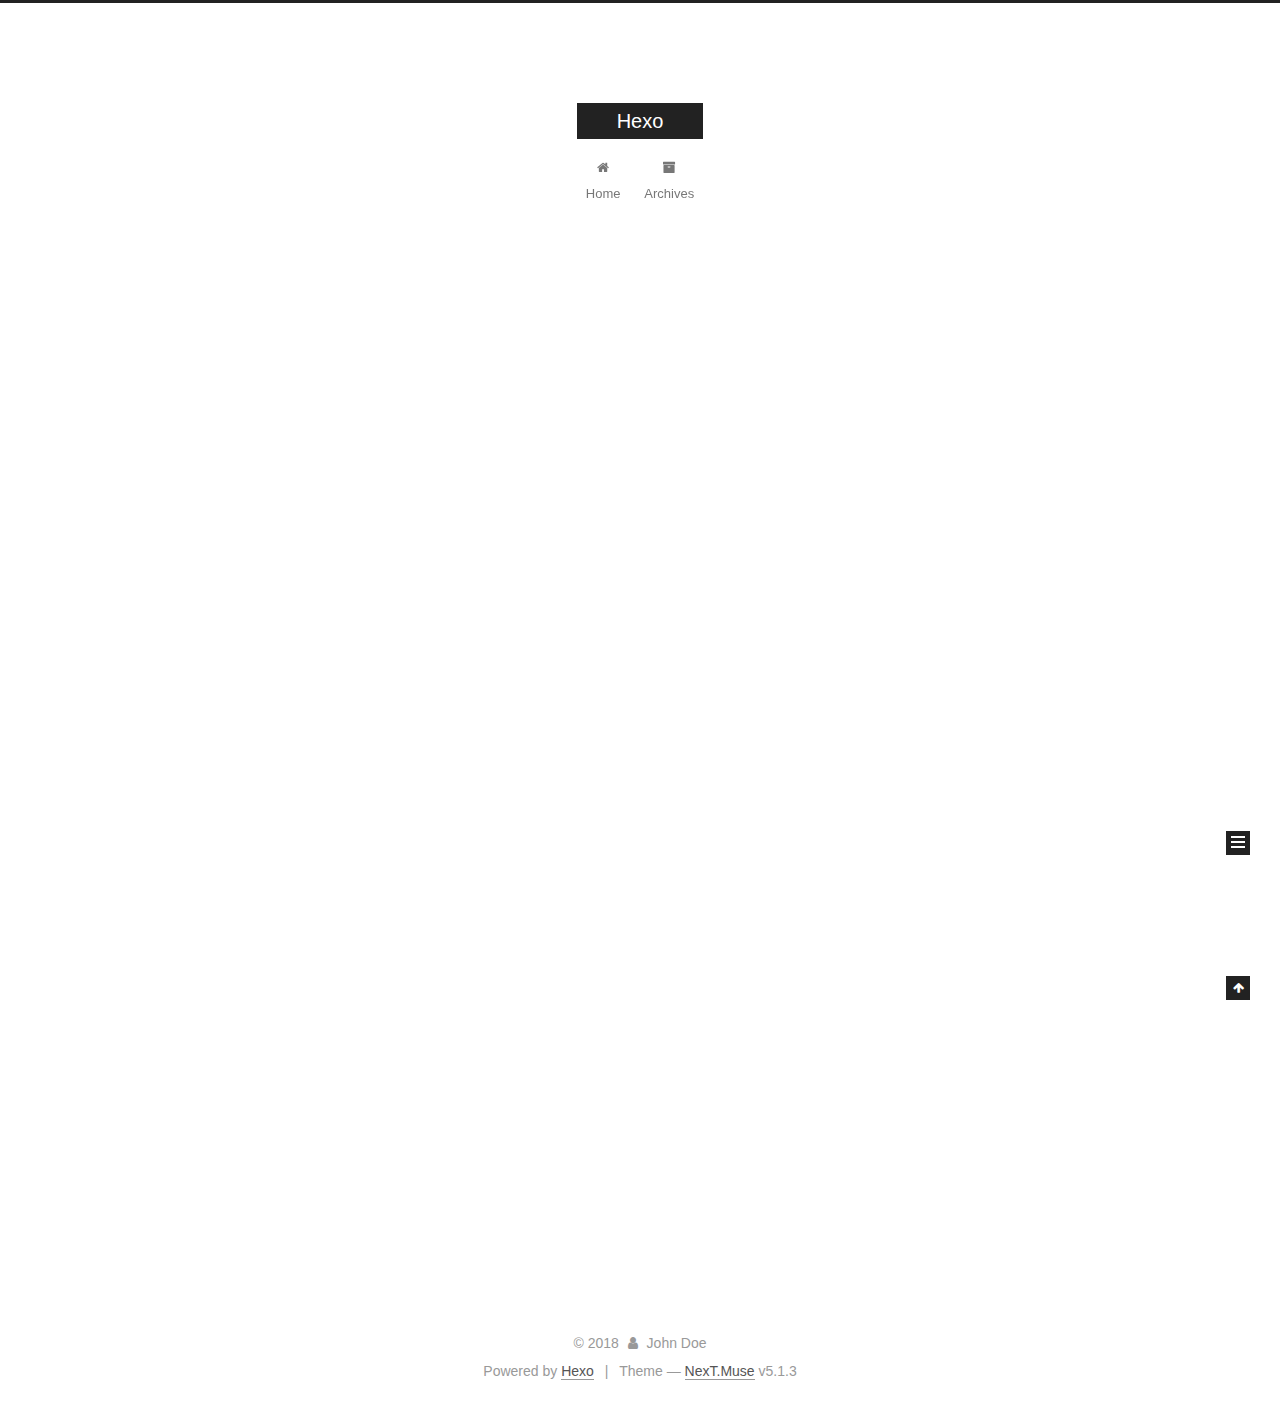
<file: index.html>
<!DOCTYPE html>



  


<html class="theme-next muse use-motion" lang="">
<head>
  <meta charset="UTF-8"/>
<meta http-equiv="X-UA-Compatible" content="IE=edge" />
<meta name="viewport" content="width=device-width, initial-scale=1, maximum-scale=1"/>
<meta name="theme-color" content="#222">









<meta http-equiv="Cache-Control" content="no-transform" />
<meta http-equiv="Cache-Control" content="no-siteapp" />
















  
  
  <link href="/lib/fancybox/source/jquery.fancybox.css?v=2.1.5" rel="stylesheet" type="text/css" />







<link href="/lib/font-awesome/css/font-awesome.min.css?v=4.6.2" rel="stylesheet" type="text/css" />

<link href="/css/main.css?v=5.1.3" rel="stylesheet" type="text/css" />


  <link rel="apple-touch-icon" sizes="180x180" href="/images/apple-touch-icon-next.png?v=5.1.3">


  <link rel="icon" type="image/png" sizes="32x32" href="/images/favicon-32x32-next.png?v=5.1.3">


  <link rel="icon" type="image/png" sizes="16x16" href="/images/favicon-16x16-next.png?v=5.1.3">


  <link rel="mask-icon" href="/images/logo.svg?v=5.1.3" color="#222">





  <meta name="keywords" content="Hexo, NexT" />










<meta property="og:type" content="website">
<meta property="og:title" content="Hexo">
<meta property="og:url" content="http://yoursite.com/index.html">
<meta property="og:site_name" content="Hexo">
<meta name="twitter:card" content="summary">
<meta name="twitter:title" content="Hexo">



<script type="text/javascript" id="hexo.configurations">
  var NexT = window.NexT || {};
  var CONFIG = {
    root: '/',
    scheme: 'Muse',
    version: '5.1.3',
    sidebar: {"position":"left","display":"post","offset":12,"b2t":false,"scrollpercent":false,"onmobile":false},
    fancybox: true,
    tabs: true,
    motion: {"enable":true,"async":false,"transition":{"post_block":"fadeIn","post_header":"slideDownIn","post_body":"slideDownIn","coll_header":"slideLeftIn","sidebar":"slideUpIn"}},
    duoshuo: {
      userId: '0',
      author: 'Author'
    },
    algolia: {
      applicationID: '',
      apiKey: '',
      indexName: '',
      hits: {"per_page":10},
      labels: {"input_placeholder":"Search for Posts","hits_empty":"We didn't find any results for the search: ${query}","hits_stats":"${hits} results found in ${time} ms"}
    }
  };
</script>



  <link rel="canonical" href="http://yoursite.com/"/>





  <title>Hexo</title>
  








</head>

<body itemscope itemtype="http://schema.org/WebPage" lang="">

  
  
    
  

  <div class="container sidebar-position-left 
  page-home">
    <div class="headband"></div>

    <header id="header" class="header" itemscope itemtype="http://schema.org/WPHeader">
      <div class="header-inner"><div class="site-brand-wrapper">
  <div class="site-meta ">
    

    <div class="custom-logo-site-title">
      <a href="/"  class="brand" rel="start">
        <span class="logo-line-before"><i></i></span>
        <span class="site-title">Hexo</span>
        <span class="logo-line-after"><i></i></span>
      </a>
    </div>
      
        <p class="site-subtitle"></p>
      
  </div>

  <div class="site-nav-toggle">
    <button>
      <span class="btn-bar"></span>
      <span class="btn-bar"></span>
      <span class="btn-bar"></span>
    </button>
  </div>
</div>

<nav class="site-nav">
  

  
    <ul id="menu" class="menu">
      
        
        <li class="menu-item menu-item-home">
          <a href="/" rel="section">
            
              <i class="menu-item-icon fa fa-fw fa-home"></i> <br />
            
            Home
          </a>
        </li>
      
        
        <li class="menu-item menu-item-archives">
          <a href="/archives/" rel="section">
            
              <i class="menu-item-icon fa fa-fw fa-archive"></i> <br />
            
            Archives
          </a>
        </li>
      

      
    </ul>
  

  
</nav>



 </div>
    </header>

    <main id="main" class="main">
      <div class="main-inner">
        <div class="content-wrap">
          <div id="content" class="content">
            
  <section id="posts" class="posts-expand">
    
      

  

  
  
  

  <article class="post post-type-normal" itemscope itemtype="http://schema.org/Article">
  
  
  
  <div class="post-block">
    <link itemprop="mainEntityOfPage" href="http://yoursite.com/2017/12/21/hello-world/">

    <span hidden itemprop="author" itemscope itemtype="http://schema.org/Person">
      <meta itemprop="name" content="John Doe">
      <meta itemprop="description" content="">
      <meta itemprop="image" content="/images/avatar.gif">
    </span>

    <span hidden itemprop="publisher" itemscope itemtype="http://schema.org/Organization">
      <meta itemprop="name" content="Hexo">
    </span>

    
      <header class="post-header">

        
        
          <h1 class="post-title" itemprop="name headline">
                
                <a class="post-title-link" href="/2017/12/21/hello-world/" itemprop="url">Hello World</a></h1>
        

        <div class="post-meta">
          <span class="post-time">
            
              <span class="post-meta-item-icon">
                <i class="fa fa-calendar-o"></i>
              </span>
              
                <span class="post-meta-item-text">Posted on</span>
              
              <time title="Post created" itemprop="dateCreated datePublished" datetime="2017-12-21T02:37:26+08:00">
                2017-12-21
              </time>
            

            

            
          </span>

          

          
            
          

          
          

          

          

          

        </div>
      </header>
    

    
    
    
    <div class="post-body" itemprop="articleBody">

      
      

      
        
          
            <p>Welcome to <a href="https://hexo.io/" target="_blank" rel="noopener">Hexo</a>! This is your very first post. Check <a href="https://hexo.io/docs/" target="_blank" rel="noopener">documentation</a> for more info. If you get any problems when using Hexo, you can find the answer in <a href="https://hexo.io/docs/troubleshooting.html" target="_blank" rel="noopener">troubleshooting</a> or you can ask me on <a href="https://github.com/hexojs/hexo/issues" target="_blank" rel="noopener">GitHub</a>.</p>
<h2 id="Quick-Start"><a href="#Quick-Start" class="headerlink" title="Quick Start"></a>Quick Start</h2><h3 id="Create-a-new-post"><a href="#Create-a-new-post" class="headerlink" title="Create a new post"></a>Create a new post</h3><figure class="highlight bash"><table><tr><td class="gutter"><pre><span class="line">1</span><br></pre></td><td class="code"><pre><span class="line">$ hexo new <span class="string">"My New Post"</span></span><br></pre></td></tr></table></figure>
<p>More info: <a href="https://hexo.io/docs/writing.html" target="_blank" rel="noopener">Writing</a></p>
<h3 id="Run-server"><a href="#Run-server" class="headerlink" title="Run server"></a>Run server</h3><figure class="highlight bash"><table><tr><td class="gutter"><pre><span class="line">1</span><br></pre></td><td class="code"><pre><span class="line">$ hexo server</span><br></pre></td></tr></table></figure>
<p>More info: <a href="https://hexo.io/docs/server.html" target="_blank" rel="noopener">Server</a></p>
<h3 id="Generate-static-files"><a href="#Generate-static-files" class="headerlink" title="Generate static files"></a>Generate static files</h3><figure class="highlight bash"><table><tr><td class="gutter"><pre><span class="line">1</span><br></pre></td><td class="code"><pre><span class="line">$ hexo generate</span><br></pre></td></tr></table></figure>
<p>More info: <a href="https://hexo.io/docs/generating.html" target="_blank" rel="noopener">Generating</a></p>
<h3 id="Deploy-to-remote-sites"><a href="#Deploy-to-remote-sites" class="headerlink" title="Deploy to remote sites"></a>Deploy to remote sites</h3><figure class="highlight bash"><table><tr><td class="gutter"><pre><span class="line">1</span><br></pre></td><td class="code"><pre><span class="line">$ hexo deploy</span><br></pre></td></tr></table></figure>
<p>More info: <a href="https://hexo.io/docs/deployment.html" target="_blank" rel="noopener">Deployment</a></p>

          
        
      
    </div>
    
    
    

    

    

    

    <footer class="post-footer">
      

      

      

      
      
        <div class="post-eof"></div>
      
    </footer>
  </div>
  
  
  
  </article>


    
  </section>

  


          </div>
          


          

        </div>
        
          
  
  <div class="sidebar-toggle">
    <div class="sidebar-toggle-line-wrap">
      <span class="sidebar-toggle-line sidebar-toggle-line-first"></span>
      <span class="sidebar-toggle-line sidebar-toggle-line-middle"></span>
      <span class="sidebar-toggle-line sidebar-toggle-line-last"></span>
    </div>
  </div>

  <aside id="sidebar" class="sidebar">
    
    <div class="sidebar-inner">

      

      

      <section class="site-overview-wrap sidebar-panel sidebar-panel-active">
        <div class="site-overview">
          <div class="site-author motion-element" itemprop="author" itemscope itemtype="http://schema.org/Person">
            
              <p class="site-author-name" itemprop="name">John Doe</p>
              <p class="site-description motion-element" itemprop="description"></p>
          </div>

          <nav class="site-state motion-element">

            
              <div class="site-state-item site-state-posts">
              
                <a href="/archives/">
              
                  <span class="site-state-item-count">1</span>
                  <span class="site-state-item-name">posts</span>
                </a>
              </div>
            

            

            

          </nav>

          

          <div class="links-of-author motion-element">
            
          </div>

          
          

          
          

          

        </div>
      </section>

      

      

    </div>
  </aside>


        
      </div>
    </main>

    <footer id="footer" class="footer">
      <div class="footer-inner">
        <div class="copyright">&copy; <span itemprop="copyrightYear">2018</span>
  <span class="with-love">
    <i class="fa fa-user"></i>
  </span>
  <span class="author" itemprop="copyrightHolder">John Doe</span>

  
</div>


  <div class="powered-by">Powered by <a class="theme-link" target="_blank" href="https://hexo.io">Hexo</a></div>



  <span class="post-meta-divider">|</span>



  <div class="theme-info">Theme &mdash; <a class="theme-link" target="_blank" href="https://github.com/iissnan/hexo-theme-next">NexT.Muse</a> v5.1.3</div>




        







        
      </div>
    </footer>

    
      <div class="back-to-top">
        <i class="fa fa-arrow-up"></i>
        
      </div>
    

    

  </div>

  

<script type="text/javascript">
  if (Object.prototype.toString.call(window.Promise) !== '[object Function]') {
    window.Promise = null;
  }
</script>









  












  
  
    <script type="text/javascript" src="/lib/jquery/index.js?v=2.1.3"></script>
  

  
  
    <script type="text/javascript" src="/lib/fastclick/lib/fastclick.min.js?v=1.0.6"></script>
  

  
  
    <script type="text/javascript" src="/lib/jquery_lazyload/jquery.lazyload.js?v=1.9.7"></script>
  

  
  
    <script type="text/javascript" src="/lib/velocity/velocity.min.js?v=1.2.1"></script>
  

  
  
    <script type="text/javascript" src="/lib/velocity/velocity.ui.min.js?v=1.2.1"></script>
  

  
  
    <script type="text/javascript" src="/lib/fancybox/source/jquery.fancybox.pack.js?v=2.1.5"></script>
  


  


  <script type="text/javascript" src="/js/src/utils.js?v=5.1.3"></script>

  <script type="text/javascript" src="/js/src/motion.js?v=5.1.3"></script>



  
  

  

  


  <script type="text/javascript" src="/js/src/bootstrap.js?v=5.1.3"></script>



  


  




	





  





  












  





  

  

  

  
  

  

  

  

</body>
</html>
</file>
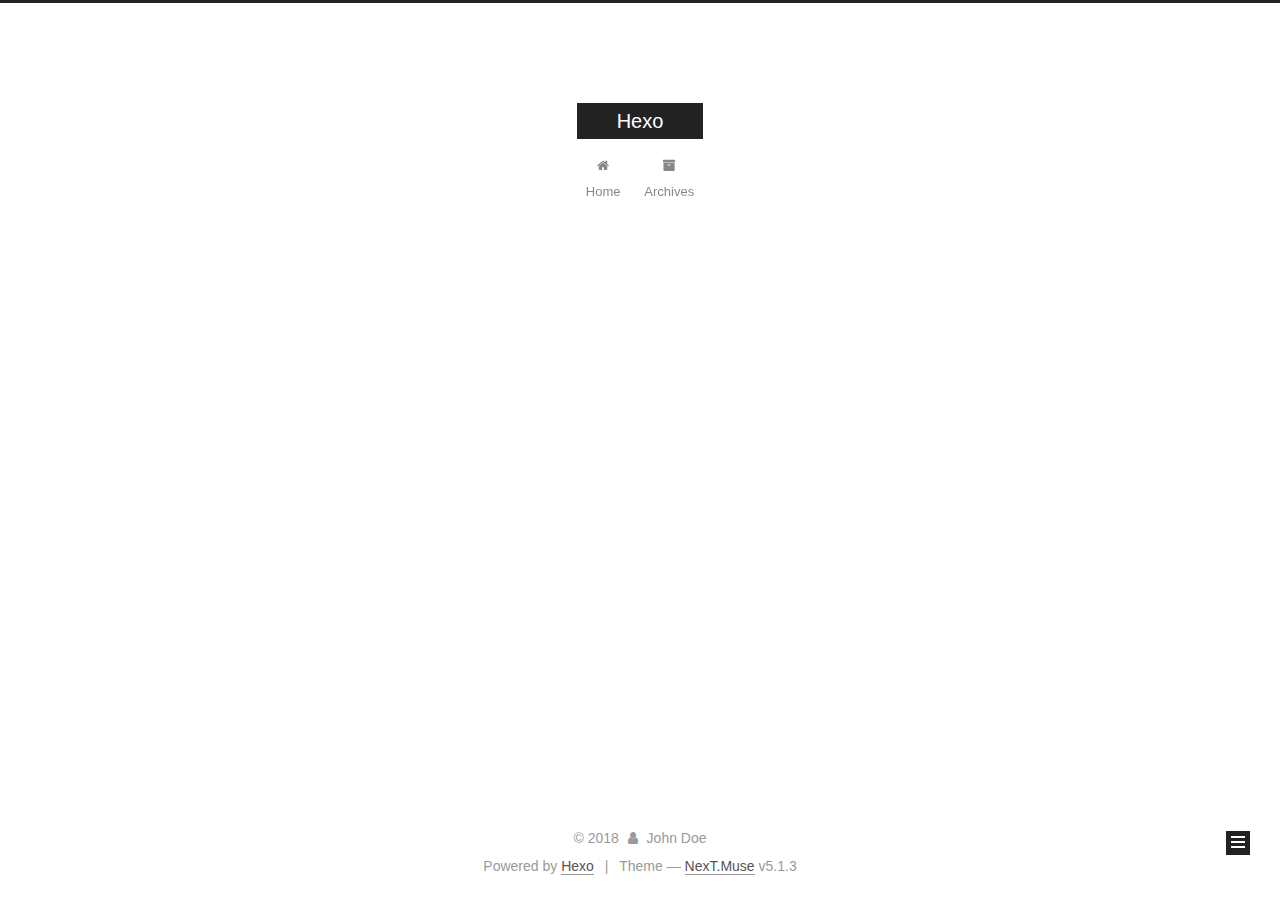
<file: archives/index.html>
<!DOCTYPE html>



  


<html class="theme-next muse use-motion" lang="">
<head>
  <meta charset="UTF-8"/>
<meta http-equiv="X-UA-Compatible" content="IE=edge" />
<meta name="viewport" content="width=device-width, initial-scale=1, maximum-scale=1"/>
<meta name="theme-color" content="#222">









<meta http-equiv="Cache-Control" content="no-transform" />
<meta http-equiv="Cache-Control" content="no-siteapp" />
















  
  
  <link href="/lib/fancybox/source/jquery.fancybox.css?v=2.1.5" rel="stylesheet" type="text/css" />







<link href="/lib/font-awesome/css/font-awesome.min.css?v=4.6.2" rel="stylesheet" type="text/css" />

<link href="/css/main.css?v=5.1.3" rel="stylesheet" type="text/css" />


  <link rel="apple-touch-icon" sizes="180x180" href="/images/apple-touch-icon-next.png?v=5.1.3">


  <link rel="icon" type="image/png" sizes="32x32" href="/images/favicon-32x32-next.png?v=5.1.3">


  <link rel="icon" type="image/png" sizes="16x16" href="/images/favicon-16x16-next.png?v=5.1.3">


  <link rel="mask-icon" href="/images/logo.svg?v=5.1.3" color="#222">





  <meta name="keywords" content="Hexo, NexT" />










<meta property="og:type" content="website">
<meta property="og:title" content="Hexo">
<meta property="og:url" content="http://yoursite.com/archives/index.html">
<meta property="og:site_name" content="Hexo">
<meta name="twitter:card" content="summary">
<meta name="twitter:title" content="Hexo">



<script type="text/javascript" id="hexo.configurations">
  var NexT = window.NexT || {};
  var CONFIG = {
    root: '/',
    scheme: 'Muse',
    version: '5.1.3',
    sidebar: {"position":"left","display":"post","offset":12,"b2t":false,"scrollpercent":false,"onmobile":false},
    fancybox: true,
    tabs: true,
    motion: {"enable":true,"async":false,"transition":{"post_block":"fadeIn","post_header":"slideDownIn","post_body":"slideDownIn","coll_header":"slideLeftIn","sidebar":"slideUpIn"}},
    duoshuo: {
      userId: '0',
      author: 'Author'
    },
    algolia: {
      applicationID: '',
      apiKey: '',
      indexName: '',
      hits: {"per_page":10},
      labels: {"input_placeholder":"Search for Posts","hits_empty":"We didn't find any results for the search: ${query}","hits_stats":"${hits} results found in ${time} ms"}
    }
  };
</script>



  <link rel="canonical" href="http://yoursite.com/archives/"/>





  <title>Archive | Hexo</title>
  








</head>

<body itemscope itemtype="http://schema.org/WebPage" lang="">

  
  
    
  

  <div class="container sidebar-position-left page-archive">
    <div class="headband"></div>

    <header id="header" class="header" itemscope itemtype="http://schema.org/WPHeader">
      <div class="header-inner"><div class="site-brand-wrapper">
  <div class="site-meta ">
    

    <div class="custom-logo-site-title">
      <a href="/"  class="brand" rel="start">
        <span class="logo-line-before"><i></i></span>
        <span class="site-title">Hexo</span>
        <span class="logo-line-after"><i></i></span>
      </a>
    </div>
      
        <p class="site-subtitle"></p>
      
  </div>

  <div class="site-nav-toggle">
    <button>
      <span class="btn-bar"></span>
      <span class="btn-bar"></span>
      <span class="btn-bar"></span>
    </button>
  </div>
</div>

<nav class="site-nav">
  

  
    <ul id="menu" class="menu">
      
        
        <li class="menu-item menu-item-home">
          <a href="/" rel="section">
            
              <i class="menu-item-icon fa fa-fw fa-home"></i> <br />
            
            Home
          </a>
        </li>
      
        
        <li class="menu-item menu-item-archives">
          <a href="/archives/" rel="section">
            
              <i class="menu-item-icon fa fa-fw fa-archive"></i> <br />
            
            Archives
          </a>
        </li>
      

      
    </ul>
  

  
</nav>



 </div>
    </header>

    <main id="main" class="main">
      <div class="main-inner">
        <div class="content-wrap">
          <div id="content" class="content">
            

  
  
  
  <div class="post-block archive">
    <div id="posts" class="posts-collapse">
      <span class="archive-move-on"></span>

      <span class="archive-page-counter">
        
        
        
          
        
        Um..! 1 post. Keep on posting.
      </span>

      

        
        
        

        
          
          <div class="collection-title">
            <h1 class="archive-year" id="archive-year-2017">2017</h1>
          </div>
        
        

        

  <article class="post post-type-normal" itemscope itemtype="http://schema.org/Article">
    <header class="post-header">

      <h2 class="post-title">
        
            <a class="post-title-link" href="/2017/12/21/hello-world/" itemprop="url">
              
                <span itemprop="name">Hello World</span>
              
            </a>
        
      </h2>

      <div class="post-meta">
        <time class="post-time" itemprop="dateCreated"
              datetime="2017-12-21T02:37:26+08:00"
              content="2017-12-21" >
          12-21
        </time>
      </div>

    </header>
  </article>



      

    </div>
  </div>
  
  
  

  



          </div>
          


          

        </div>
        
          
  
  <div class="sidebar-toggle">
    <div class="sidebar-toggle-line-wrap">
      <span class="sidebar-toggle-line sidebar-toggle-line-first"></span>
      <span class="sidebar-toggle-line sidebar-toggle-line-middle"></span>
      <span class="sidebar-toggle-line sidebar-toggle-line-last"></span>
    </div>
  </div>

  <aside id="sidebar" class="sidebar">
    
    <div class="sidebar-inner">

      

      

      <section class="site-overview-wrap sidebar-panel sidebar-panel-active">
        <div class="site-overview">
          <div class="site-author motion-element" itemprop="author" itemscope itemtype="http://schema.org/Person">
            
              <p class="site-author-name" itemprop="name">John Doe</p>
              <p class="site-description motion-element" itemprop="description"></p>
          </div>

          <nav class="site-state motion-element">

            
              <div class="site-state-item site-state-posts">
              
                <a href="/archives/">
              
                  <span class="site-state-item-count">1</span>
                  <span class="site-state-item-name">posts</span>
                </a>
              </div>
            

            

            

          </nav>

          

          <div class="links-of-author motion-element">
            
          </div>

          
          

          
          

          

        </div>
      </section>

      

      

    </div>
  </aside>


        
      </div>
    </main>

    <footer id="footer" class="footer">
      <div class="footer-inner">
        <div class="copyright">&copy; <span itemprop="copyrightYear">2018</span>
  <span class="with-love">
    <i class="fa fa-user"></i>
  </span>
  <span class="author" itemprop="copyrightHolder">John Doe</span>

  
</div>


  <div class="powered-by">Powered by <a class="theme-link" target="_blank" href="https://hexo.io">Hexo</a></div>



  <span class="post-meta-divider">|</span>



  <div class="theme-info">Theme &mdash; <a class="theme-link" target="_blank" href="https://github.com/iissnan/hexo-theme-next">NexT.Muse</a> v5.1.3</div>




        







        
      </div>
    </footer>

    
      <div class="back-to-top">
        <i class="fa fa-arrow-up"></i>
        
      </div>
    

    

  </div>

  

<script type="text/javascript">
  if (Object.prototype.toString.call(window.Promise) !== '[object Function]') {
    window.Promise = null;
  }
</script>









  












  
  
    <script type="text/javascript" src="/lib/jquery/index.js?v=2.1.3"></script>
  

  
  
    <script type="text/javascript" src="/lib/fastclick/lib/fastclick.min.js?v=1.0.6"></script>
  

  
  
    <script type="text/javascript" src="/lib/jquery_lazyload/jquery.lazyload.js?v=1.9.7"></script>
  

  
  
    <script type="text/javascript" src="/lib/velocity/velocity.min.js?v=1.2.1"></script>
  

  
  
    <script type="text/javascript" src="/lib/velocity/velocity.ui.min.js?v=1.2.1"></script>
  

  
  
    <script type="text/javascript" src="/lib/fancybox/source/jquery.fancybox.pack.js?v=2.1.5"></script>
  


  


  <script type="text/javascript" src="/js/src/utils.js?v=5.1.3"></script>

  <script type="text/javascript" src="/js/src/motion.js?v=5.1.3"></script>



  
  

  

  


  <script type="text/javascript" src="/js/src/bootstrap.js?v=5.1.3"></script>



  


  




	





  





  












  





  

  

  

  
  

  

  

  

</body>
</html>
</file>
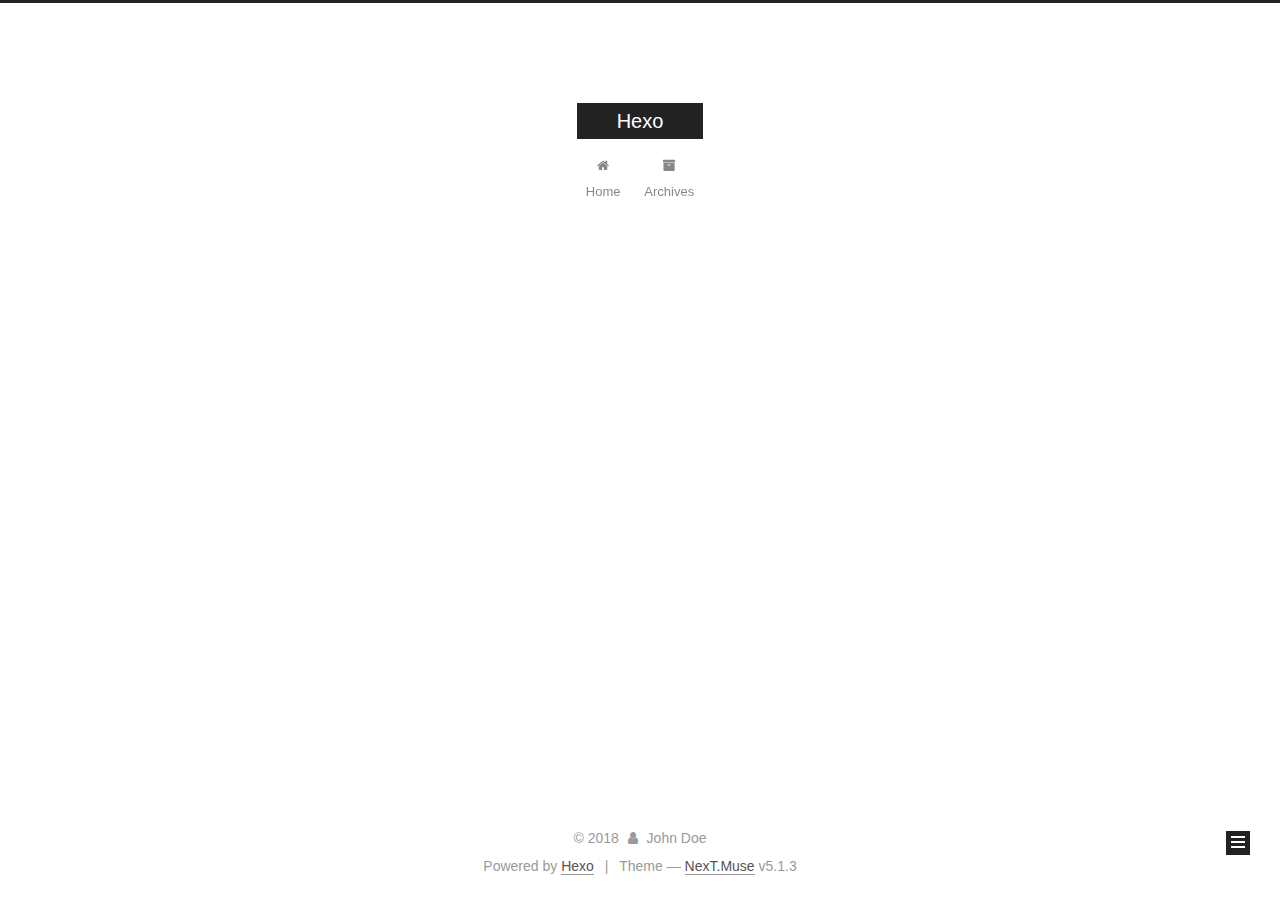
<file: archives/2017/index.html>
<!DOCTYPE html>



  


<html class="theme-next muse use-motion" lang="">
<head>
  <meta charset="UTF-8"/>
<meta http-equiv="X-UA-Compatible" content="IE=edge" />
<meta name="viewport" content="width=device-width, initial-scale=1, maximum-scale=1"/>
<meta name="theme-color" content="#222">









<meta http-equiv="Cache-Control" content="no-transform" />
<meta http-equiv="Cache-Control" content="no-siteapp" />
















  
  
  <link href="/lib/fancybox/source/jquery.fancybox.css?v=2.1.5" rel="stylesheet" type="text/css" />







<link href="/lib/font-awesome/css/font-awesome.min.css?v=4.6.2" rel="stylesheet" type="text/css" />

<link href="/css/main.css?v=5.1.3" rel="stylesheet" type="text/css" />


  <link rel="apple-touch-icon" sizes="180x180" href="/images/apple-touch-icon-next.png?v=5.1.3">


  <link rel="icon" type="image/png" sizes="32x32" href="/images/favicon-32x32-next.png?v=5.1.3">


  <link rel="icon" type="image/png" sizes="16x16" href="/images/favicon-16x16-next.png?v=5.1.3">


  <link rel="mask-icon" href="/images/logo.svg?v=5.1.3" color="#222">





  <meta name="keywords" content="Hexo, NexT" />










<meta property="og:type" content="website">
<meta property="og:title" content="Hexo">
<meta property="og:url" content="http://yoursite.com/archives/2017/index.html">
<meta property="og:site_name" content="Hexo">
<meta name="twitter:card" content="summary">
<meta name="twitter:title" content="Hexo">



<script type="text/javascript" id="hexo.configurations">
  var NexT = window.NexT || {};
  var CONFIG = {
    root: '/',
    scheme: 'Muse',
    version: '5.1.3',
    sidebar: {"position":"left","display":"post","offset":12,"b2t":false,"scrollpercent":false,"onmobile":false},
    fancybox: true,
    tabs: true,
    motion: {"enable":true,"async":false,"transition":{"post_block":"fadeIn","post_header":"slideDownIn","post_body":"slideDownIn","coll_header":"slideLeftIn","sidebar":"slideUpIn"}},
    duoshuo: {
      userId: '0',
      author: 'Author'
    },
    algolia: {
      applicationID: '',
      apiKey: '',
      indexName: '',
      hits: {"per_page":10},
      labels: {"input_placeholder":"Search for Posts","hits_empty":"We didn't find any results for the search: ${query}","hits_stats":"${hits} results found in ${time} ms"}
    }
  };
</script>



  <link rel="canonical" href="http://yoursite.com/archives/2017/"/>





  <title>Archive | Hexo</title>
  








</head>

<body itemscope itemtype="http://schema.org/WebPage" lang="">

  
  
    
  

  <div class="container sidebar-position-left page-archive">
    <div class="headband"></div>

    <header id="header" class="header" itemscope itemtype="http://schema.org/WPHeader">
      <div class="header-inner"><div class="site-brand-wrapper">
  <div class="site-meta ">
    

    <div class="custom-logo-site-title">
      <a href="/"  class="brand" rel="start">
        <span class="logo-line-before"><i></i></span>
        <span class="site-title">Hexo</span>
        <span class="logo-line-after"><i></i></span>
      </a>
    </div>
      
        <p class="site-subtitle"></p>
      
  </div>

  <div class="site-nav-toggle">
    <button>
      <span class="btn-bar"></span>
      <span class="btn-bar"></span>
      <span class="btn-bar"></span>
    </button>
  </div>
</div>

<nav class="site-nav">
  

  
    <ul id="menu" class="menu">
      
        
        <li class="menu-item menu-item-home">
          <a href="/" rel="section">
            
              <i class="menu-item-icon fa fa-fw fa-home"></i> <br />
            
            Home
          </a>
        </li>
      
        
        <li class="menu-item menu-item-archives">
          <a href="/archives/" rel="section">
            
              <i class="menu-item-icon fa fa-fw fa-archive"></i> <br />
            
            Archives
          </a>
        </li>
      

      
    </ul>
  

  
</nav>



 </div>
    </header>

    <main id="main" class="main">
      <div class="main-inner">
        <div class="content-wrap">
          <div id="content" class="content">
            

  
  
  
  <div class="post-block archive">
    <div id="posts" class="posts-collapse">
      <span class="archive-move-on"></span>

      <span class="archive-page-counter">
        
        
        
          
        
        Um..! 1 post. Keep on posting.
      </span>

      

        
        
        

        
          
          <div class="collection-title">
            <h1 class="archive-year" id="archive-year-2017">2017</h1>
          </div>
        
        

        

  <article class="post post-type-normal" itemscope itemtype="http://schema.org/Article">
    <header class="post-header">

      <h2 class="post-title">
        
            <a class="post-title-link" href="/2017/12/21/hello-world/" itemprop="url">
              
                <span itemprop="name">Hello World</span>
              
            </a>
        
      </h2>

      <div class="post-meta">
        <time class="post-time" itemprop="dateCreated"
              datetime="2017-12-21T02:37:26+08:00"
              content="2017-12-21" >
          12-21
        </time>
      </div>

    </header>
  </article>



      

    </div>
  </div>
  
  
  

  



          </div>
          


          

        </div>
        
          
  
  <div class="sidebar-toggle">
    <div class="sidebar-toggle-line-wrap">
      <span class="sidebar-toggle-line sidebar-toggle-line-first"></span>
      <span class="sidebar-toggle-line sidebar-toggle-line-middle"></span>
      <span class="sidebar-toggle-line sidebar-toggle-line-last"></span>
    </div>
  </div>

  <aside id="sidebar" class="sidebar">
    
    <div class="sidebar-inner">

      

      

      <section class="site-overview-wrap sidebar-panel sidebar-panel-active">
        <div class="site-overview">
          <div class="site-author motion-element" itemprop="author" itemscope itemtype="http://schema.org/Person">
            
              <p class="site-author-name" itemprop="name">John Doe</p>
              <p class="site-description motion-element" itemprop="description"></p>
          </div>

          <nav class="site-state motion-element">

            
              <div class="site-state-item site-state-posts">
              
                <a href="/archives/">
              
                  <span class="site-state-item-count">1</span>
                  <span class="site-state-item-name">posts</span>
                </a>
              </div>
            

            

            

          </nav>

          

          <div class="links-of-author motion-element">
            
          </div>

          
          

          
          

          

        </div>
      </section>

      

      

    </div>
  </aside>


        
      </div>
    </main>

    <footer id="footer" class="footer">
      <div class="footer-inner">
        <div class="copyright">&copy; <span itemprop="copyrightYear">2018</span>
  <span class="with-love">
    <i class="fa fa-user"></i>
  </span>
  <span class="author" itemprop="copyrightHolder">John Doe</span>

  
</div>


  <div class="powered-by">Powered by <a class="theme-link" target="_blank" href="https://hexo.io">Hexo</a></div>



  <span class="post-meta-divider">|</span>



  <div class="theme-info">Theme &mdash; <a class="theme-link" target="_blank" href="https://github.com/iissnan/hexo-theme-next">NexT.Muse</a> v5.1.3</div>




        







        
      </div>
    </footer>

    
      <div class="back-to-top">
        <i class="fa fa-arrow-up"></i>
        
      </div>
    

    

  </div>

  

<script type="text/javascript">
  if (Object.prototype.toString.call(window.Promise) !== '[object Function]') {
    window.Promise = null;
  }
</script>









  












  
  
    <script type="text/javascript" src="/lib/jquery/index.js?v=2.1.3"></script>
  

  
  
    <script type="text/javascript" src="/lib/fastclick/lib/fastclick.min.js?v=1.0.6"></script>
  

  
  
    <script type="text/javascript" src="/lib/jquery_lazyload/jquery.lazyload.js?v=1.9.7"></script>
  

  
  
    <script type="text/javascript" src="/lib/velocity/velocity.min.js?v=1.2.1"></script>
  

  
  
    <script type="text/javascript" src="/lib/velocity/velocity.ui.min.js?v=1.2.1"></script>
  

  
  
    <script type="text/javascript" src="/lib/fancybox/source/jquery.fancybox.pack.js?v=2.1.5"></script>
  


  


  <script type="text/javascript" src="/js/src/utils.js?v=5.1.3"></script>

  <script type="text/javascript" src="/js/src/motion.js?v=5.1.3"></script>



  
  

  

  


  <script type="text/javascript" src="/js/src/bootstrap.js?v=5.1.3"></script>



  


  




	





  





  












  





  

  

  

  
  

  

  

  

</body>
</html>
</file>
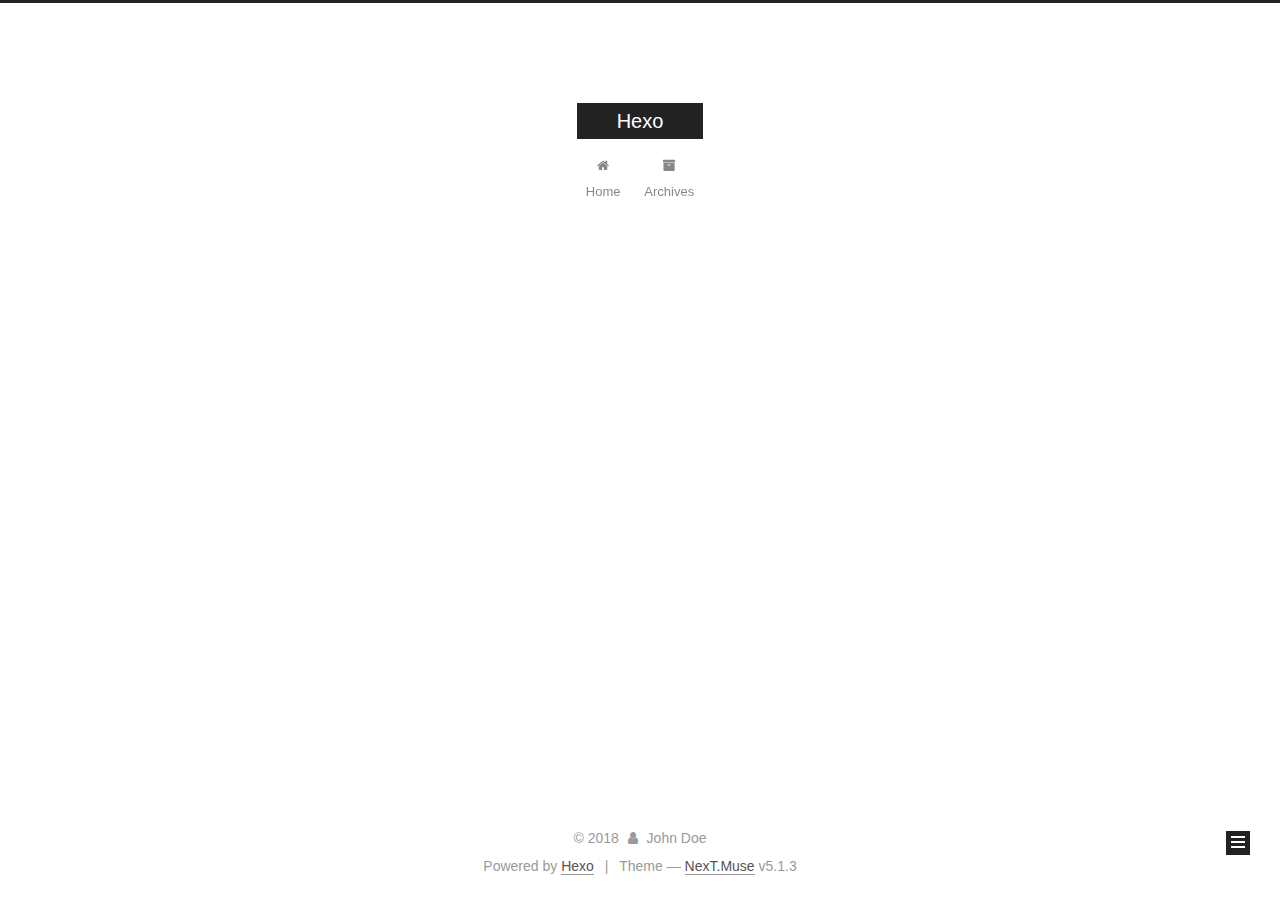
<file: archives/2017/12/index.html>
<!DOCTYPE html>



  


<html class="theme-next muse use-motion" lang="">
<head>
  <meta charset="UTF-8"/>
<meta http-equiv="X-UA-Compatible" content="IE=edge" />
<meta name="viewport" content="width=device-width, initial-scale=1, maximum-scale=1"/>
<meta name="theme-color" content="#222">









<meta http-equiv="Cache-Control" content="no-transform" />
<meta http-equiv="Cache-Control" content="no-siteapp" />
















  
  
  <link href="/lib/fancybox/source/jquery.fancybox.css?v=2.1.5" rel="stylesheet" type="text/css" />







<link href="/lib/font-awesome/css/font-awesome.min.css?v=4.6.2" rel="stylesheet" type="text/css" />

<link href="/css/main.css?v=5.1.3" rel="stylesheet" type="text/css" />


  <link rel="apple-touch-icon" sizes="180x180" href="/images/apple-touch-icon-next.png?v=5.1.3">


  <link rel="icon" type="image/png" sizes="32x32" href="/images/favicon-32x32-next.png?v=5.1.3">


  <link rel="icon" type="image/png" sizes="16x16" href="/images/favicon-16x16-next.png?v=5.1.3">


  <link rel="mask-icon" href="/images/logo.svg?v=5.1.3" color="#222">





  <meta name="keywords" content="Hexo, NexT" />










<meta property="og:type" content="website">
<meta property="og:title" content="Hexo">
<meta property="og:url" content="http://yoursite.com/archives/2017/12/index.html">
<meta property="og:site_name" content="Hexo">
<meta name="twitter:card" content="summary">
<meta name="twitter:title" content="Hexo">



<script type="text/javascript" id="hexo.configurations">
  var NexT = window.NexT || {};
  var CONFIG = {
    root: '/',
    scheme: 'Muse',
    version: '5.1.3',
    sidebar: {"position":"left","display":"post","offset":12,"b2t":false,"scrollpercent":false,"onmobile":false},
    fancybox: true,
    tabs: true,
    motion: {"enable":true,"async":false,"transition":{"post_block":"fadeIn","post_header":"slideDownIn","post_body":"slideDownIn","coll_header":"slideLeftIn","sidebar":"slideUpIn"}},
    duoshuo: {
      userId: '0',
      author: 'Author'
    },
    algolia: {
      applicationID: '',
      apiKey: '',
      indexName: '',
      hits: {"per_page":10},
      labels: {"input_placeholder":"Search for Posts","hits_empty":"We didn't find any results for the search: ${query}","hits_stats":"${hits} results found in ${time} ms"}
    }
  };
</script>



  <link rel="canonical" href="http://yoursite.com/archives/2017/12/"/>





  <title>Archive | Hexo</title>
  








</head>

<body itemscope itemtype="http://schema.org/WebPage" lang="">

  
  
    
  

  <div class="container sidebar-position-left page-archive">
    <div class="headband"></div>

    <header id="header" class="header" itemscope itemtype="http://schema.org/WPHeader">
      <div class="header-inner"><div class="site-brand-wrapper">
  <div class="site-meta ">
    

    <div class="custom-logo-site-title">
      <a href="/"  class="brand" rel="start">
        <span class="logo-line-before"><i></i></span>
        <span class="site-title">Hexo</span>
        <span class="logo-line-after"><i></i></span>
      </a>
    </div>
      
        <p class="site-subtitle"></p>
      
  </div>

  <div class="site-nav-toggle">
    <button>
      <span class="btn-bar"></span>
      <span class="btn-bar"></span>
      <span class="btn-bar"></span>
    </button>
  </div>
</div>

<nav class="site-nav">
  

  
    <ul id="menu" class="menu">
      
        
        <li class="menu-item menu-item-home">
          <a href="/" rel="section">
            
              <i class="menu-item-icon fa fa-fw fa-home"></i> <br />
            
            Home
          </a>
        </li>
      
        
        <li class="menu-item menu-item-archives">
          <a href="/archives/" rel="section">
            
              <i class="menu-item-icon fa fa-fw fa-archive"></i> <br />
            
            Archives
          </a>
        </li>
      

      
    </ul>
  

  
</nav>



 </div>
    </header>

    <main id="main" class="main">
      <div class="main-inner">
        <div class="content-wrap">
          <div id="content" class="content">
            

  
  
  
  <div class="post-block archive">
    <div id="posts" class="posts-collapse">
      <span class="archive-move-on"></span>

      <span class="archive-page-counter">
        
        
        
          
        
        Um..! 1 post. Keep on posting.
      </span>

      

        
        
        

        
          
          <div class="collection-title">
            <h1 class="archive-year" id="archive-year-2017">2017</h1>
          </div>
        
        

        

  <article class="post post-type-normal" itemscope itemtype="http://schema.org/Article">
    <header class="post-header">

      <h2 class="post-title">
        
            <a class="post-title-link" href="/2017/12/21/hello-world/" itemprop="url">
              
                <span itemprop="name">Hello World</span>
              
            </a>
        
      </h2>

      <div class="post-meta">
        <time class="post-time" itemprop="dateCreated"
              datetime="2017-12-21T02:37:26+08:00"
              content="2017-12-21" >
          12-21
        </time>
      </div>

    </header>
  </article>



      

    </div>
  </div>
  
  
  

  



          </div>
          


          

        </div>
        
          
  
  <div class="sidebar-toggle">
    <div class="sidebar-toggle-line-wrap">
      <span class="sidebar-toggle-line sidebar-toggle-line-first"></span>
      <span class="sidebar-toggle-line sidebar-toggle-line-middle"></span>
      <span class="sidebar-toggle-line sidebar-toggle-line-last"></span>
    </div>
  </div>

  <aside id="sidebar" class="sidebar">
    
    <div class="sidebar-inner">

      

      

      <section class="site-overview-wrap sidebar-panel sidebar-panel-active">
        <div class="site-overview">
          <div class="site-author motion-element" itemprop="author" itemscope itemtype="http://schema.org/Person">
            
              <p class="site-author-name" itemprop="name">John Doe</p>
              <p class="site-description motion-element" itemprop="description"></p>
          </div>

          <nav class="site-state motion-element">

            
              <div class="site-state-item site-state-posts">
              
                <a href="/archives/">
              
                  <span class="site-state-item-count">1</span>
                  <span class="site-state-item-name">posts</span>
                </a>
              </div>
            

            

            

          </nav>

          

          <div class="links-of-author motion-element">
            
          </div>

          
          

          
          

          

        </div>
      </section>

      

      

    </div>
  </aside>


        
      </div>
    </main>

    <footer id="footer" class="footer">
      <div class="footer-inner">
        <div class="copyright">&copy; <span itemprop="copyrightYear">2018</span>
  <span class="with-love">
    <i class="fa fa-user"></i>
  </span>
  <span class="author" itemprop="copyrightHolder">John Doe</span>

  
</div>


  <div class="powered-by">Powered by <a class="theme-link" target="_blank" href="https://hexo.io">Hexo</a></div>



  <span class="post-meta-divider">|</span>



  <div class="theme-info">Theme &mdash; <a class="theme-link" target="_blank" href="https://github.com/iissnan/hexo-theme-next">NexT.Muse</a> v5.1.3</div>




        







        
      </div>
    </footer>

    
      <div class="back-to-top">
        <i class="fa fa-arrow-up"></i>
        
      </div>
    

    

  </div>

  

<script type="text/javascript">
  if (Object.prototype.toString.call(window.Promise) !== '[object Function]') {
    window.Promise = null;
  }
</script>









  












  
  
    <script type="text/javascript" src="/lib/jquery/index.js?v=2.1.3"></script>
  

  
  
    <script type="text/javascript" src="/lib/fastclick/lib/fastclick.min.js?v=1.0.6"></script>
  

  
  
    <script type="text/javascript" src="/lib/jquery_lazyload/jquery.lazyload.js?v=1.9.7"></script>
  

  
  
    <script type="text/javascript" src="/lib/velocity/velocity.min.js?v=1.2.1"></script>
  

  
  
    <script type="text/javascript" src="/lib/velocity/velocity.ui.min.js?v=1.2.1"></script>
  

  
  
    <script type="text/javascript" src="/lib/fancybox/source/jquery.fancybox.pack.js?v=2.1.5"></script>
  


  


  <script type="text/javascript" src="/js/src/utils.js?v=5.1.3"></script>

  <script type="text/javascript" src="/js/src/motion.js?v=5.1.3"></script>



  
  

  

  


  <script type="text/javascript" src="/js/src/bootstrap.js?v=5.1.3"></script>



  


  




	





  





  












  





  

  

  

  
  

  

  

  

</body>
</html>
</file>
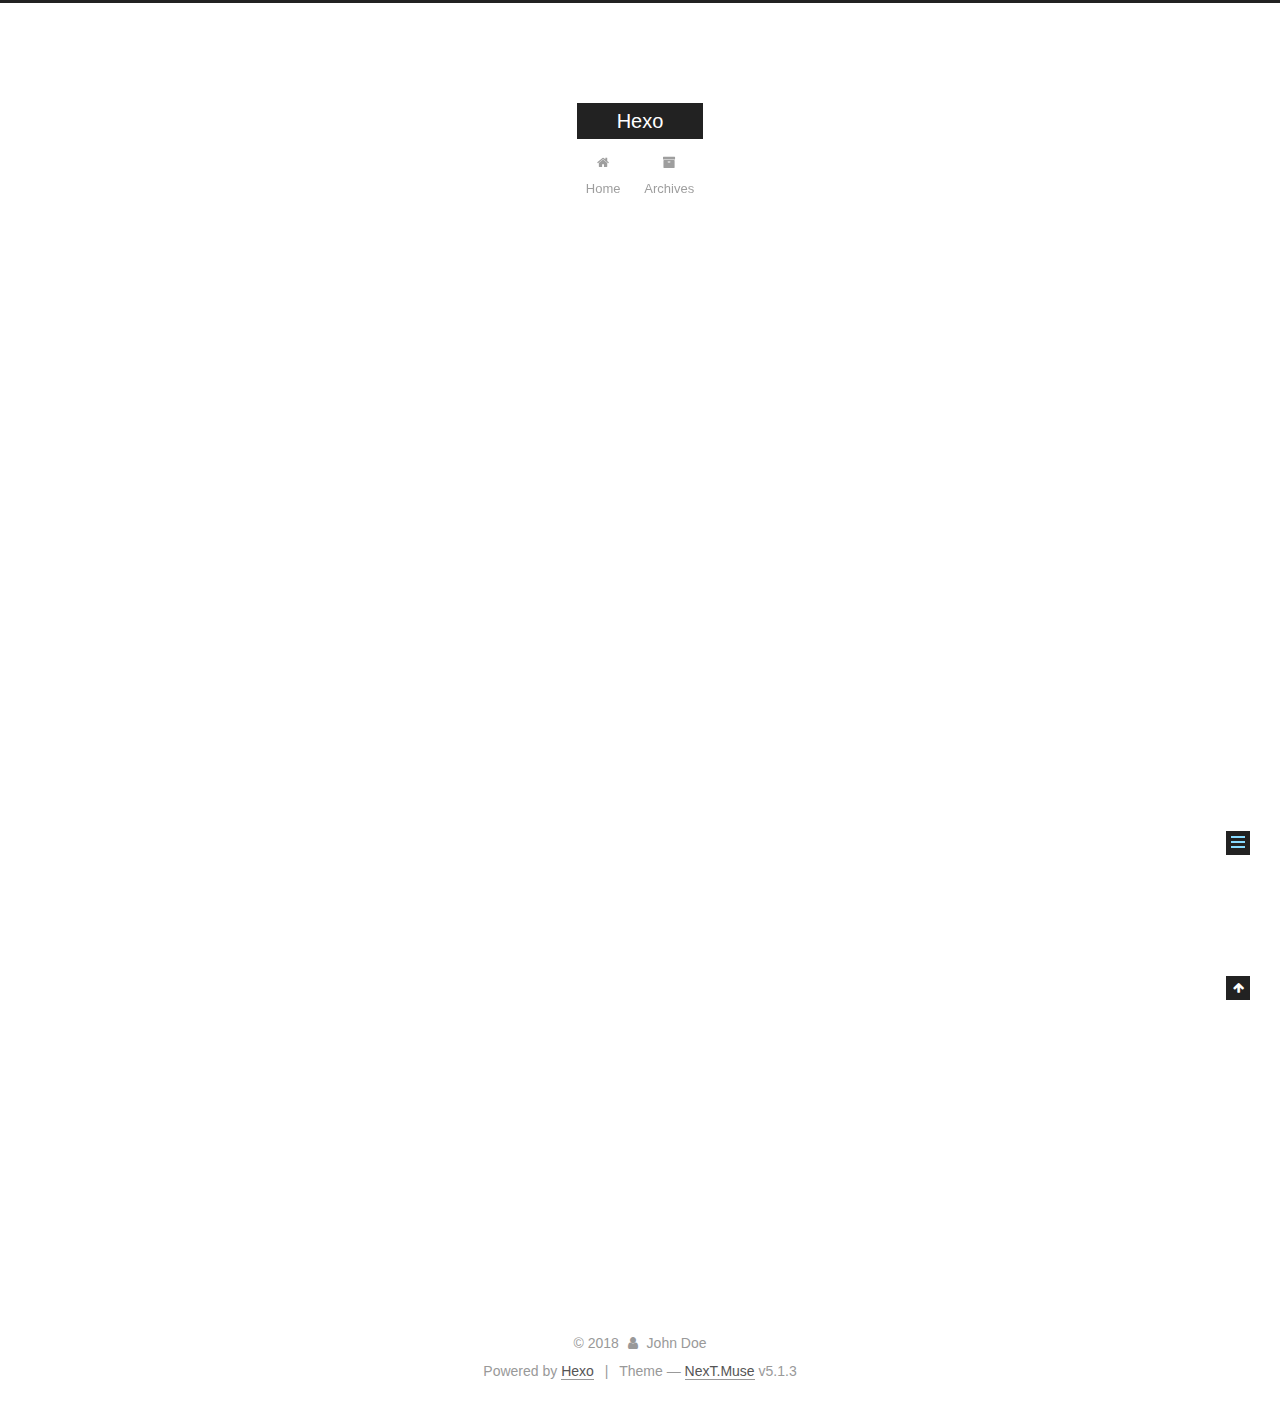
<file: 2017/12/21/hello-world/index.html>
<!DOCTYPE html>



  


<html class="theme-next muse use-motion" lang="">
<head>
  <meta charset="UTF-8"/>
<meta http-equiv="X-UA-Compatible" content="IE=edge" />
<meta name="viewport" content="width=device-width, initial-scale=1, maximum-scale=1"/>
<meta name="theme-color" content="#222">









<meta http-equiv="Cache-Control" content="no-transform" />
<meta http-equiv="Cache-Control" content="no-siteapp" />
















  
  
  <link href="/lib/fancybox/source/jquery.fancybox.css?v=2.1.5" rel="stylesheet" type="text/css" />







<link href="/lib/font-awesome/css/font-awesome.min.css?v=4.6.2" rel="stylesheet" type="text/css" />

<link href="/css/main.css?v=5.1.3" rel="stylesheet" type="text/css" />


  <link rel="apple-touch-icon" sizes="180x180" href="/images/apple-touch-icon-next.png?v=5.1.3">


  <link rel="icon" type="image/png" sizes="32x32" href="/images/favicon-32x32-next.png?v=5.1.3">


  <link rel="icon" type="image/png" sizes="16x16" href="/images/favicon-16x16-next.png?v=5.1.3">


  <link rel="mask-icon" href="/images/logo.svg?v=5.1.3" color="#222">





  <meta name="keywords" content="Hexo, NexT" />










<meta name="description" content="Welcome to Hexo! This is your very first post. Check documentation for more info. If you get any problems when using Hexo, you can find the answer in troubleshooting or you can ask me on GitHub. Quick">
<meta property="og:type" content="article">
<meta property="og:title" content="Hello World">
<meta property="og:url" content="http://yoursite.com/2017/12/21/hello-world/index.html">
<meta property="og:site_name" content="Hexo">
<meta property="og:description" content="Welcome to Hexo! This is your very first post. Check documentation for more info. If you get any problems when using Hexo, you can find the answer in troubleshooting or you can ask me on GitHub. Quick">
<meta property="og:updated_time" content="2017-12-20T18:37:26.357Z">
<meta name="twitter:card" content="summary">
<meta name="twitter:title" content="Hello World">
<meta name="twitter:description" content="Welcome to Hexo! This is your very first post. Check documentation for more info. If you get any problems when using Hexo, you can find the answer in troubleshooting or you can ask me on GitHub. Quick">



<script type="text/javascript" id="hexo.configurations">
  var NexT = window.NexT || {};
  var CONFIG = {
    root: '/',
    scheme: 'Muse',
    version: '5.1.3',
    sidebar: {"position":"left","display":"post","offset":12,"b2t":false,"scrollpercent":false,"onmobile":false},
    fancybox: true,
    tabs: true,
    motion: {"enable":true,"async":false,"transition":{"post_block":"fadeIn","post_header":"slideDownIn","post_body":"slideDownIn","coll_header":"slideLeftIn","sidebar":"slideUpIn"}},
    duoshuo: {
      userId: '0',
      author: 'Author'
    },
    algolia: {
      applicationID: '',
      apiKey: '',
      indexName: '',
      hits: {"per_page":10},
      labels: {"input_placeholder":"Search for Posts","hits_empty":"We didn't find any results for the search: ${query}","hits_stats":"${hits} results found in ${time} ms"}
    }
  };
</script>



  <link rel="canonical" href="http://yoursite.com/2017/12/21/hello-world/"/>





  <title>Hello World | Hexo</title>
  








</head>

<body itemscope itemtype="http://schema.org/WebPage" lang="">

  
  
    
  

  <div class="container sidebar-position-left page-post-detail">
    <div class="headband"></div>

    <header id="header" class="header" itemscope itemtype="http://schema.org/WPHeader">
      <div class="header-inner"><div class="site-brand-wrapper">
  <div class="site-meta ">
    

    <div class="custom-logo-site-title">
      <a href="/"  class="brand" rel="start">
        <span class="logo-line-before"><i></i></span>
        <span class="site-title">Hexo</span>
        <span class="logo-line-after"><i></i></span>
      </a>
    </div>
      
        <p class="site-subtitle"></p>
      
  </div>

  <div class="site-nav-toggle">
    <button>
      <span class="btn-bar"></span>
      <span class="btn-bar"></span>
      <span class="btn-bar"></span>
    </button>
  </div>
</div>

<nav class="site-nav">
  

  
    <ul id="menu" class="menu">
      
        
        <li class="menu-item menu-item-home">
          <a href="/" rel="section">
            
              <i class="menu-item-icon fa fa-fw fa-home"></i> <br />
            
            Home
          </a>
        </li>
      
        
        <li class="menu-item menu-item-archives">
          <a href="/archives/" rel="section">
            
              <i class="menu-item-icon fa fa-fw fa-archive"></i> <br />
            
            Archives
          </a>
        </li>
      

      
    </ul>
  

  
</nav>



 </div>
    </header>

    <main id="main" class="main">
      <div class="main-inner">
        <div class="content-wrap">
          <div id="content" class="content">
            

  <div id="posts" class="posts-expand">
    

  

  
  
  

  <article class="post post-type-normal" itemscope itemtype="http://schema.org/Article">
  
  
  
  <div class="post-block">
    <link itemprop="mainEntityOfPage" href="http://yoursite.com/2017/12/21/hello-world/">

    <span hidden itemprop="author" itemscope itemtype="http://schema.org/Person">
      <meta itemprop="name" content="John Doe">
      <meta itemprop="description" content="">
      <meta itemprop="image" content="/images/avatar.gif">
    </span>

    <span hidden itemprop="publisher" itemscope itemtype="http://schema.org/Organization">
      <meta itemprop="name" content="Hexo">
    </span>

    
      <header class="post-header">

        
        
          <h1 class="post-title" itemprop="name headline">Hello World</h1>
        

        <div class="post-meta">
          <span class="post-time">
            
              <span class="post-meta-item-icon">
                <i class="fa fa-calendar-o"></i>
              </span>
              
                <span class="post-meta-item-text">Posted on</span>
              
              <time title="Post created" itemprop="dateCreated datePublished" datetime="2017-12-21T02:37:26+08:00">
                2017-12-21
              </time>
            

            

            
          </span>

          

          
            
          

          
          

          

          

          

        </div>
      </header>
    

    
    
    
    <div class="post-body" itemprop="articleBody">

      
      

      
        <p>Welcome to <a href="https://hexo.io/" target="_blank" rel="noopener">Hexo</a>! This is your very first post. Check <a href="https://hexo.io/docs/" target="_blank" rel="noopener">documentation</a> for more info. If you get any problems when using Hexo, you can find the answer in <a href="https://hexo.io/docs/troubleshooting.html" target="_blank" rel="noopener">troubleshooting</a> or you can ask me on <a href="https://github.com/hexojs/hexo/issues" target="_blank" rel="noopener">GitHub</a>.</p>
<h2 id="Quick-Start"><a href="#Quick-Start" class="headerlink" title="Quick Start"></a>Quick Start</h2><h3 id="Create-a-new-post"><a href="#Create-a-new-post" class="headerlink" title="Create a new post"></a>Create a new post</h3><figure class="highlight bash"><table><tr><td class="gutter"><pre><span class="line">1</span><br></pre></td><td class="code"><pre><span class="line">$ hexo new <span class="string">"My New Post"</span></span><br></pre></td></tr></table></figure>
<p>More info: <a href="https://hexo.io/docs/writing.html" target="_blank" rel="noopener">Writing</a></p>
<h3 id="Run-server"><a href="#Run-server" class="headerlink" title="Run server"></a>Run server</h3><figure class="highlight bash"><table><tr><td class="gutter"><pre><span class="line">1</span><br></pre></td><td class="code"><pre><span class="line">$ hexo server</span><br></pre></td></tr></table></figure>
<p>More info: <a href="https://hexo.io/docs/server.html" target="_blank" rel="noopener">Server</a></p>
<h3 id="Generate-static-files"><a href="#Generate-static-files" class="headerlink" title="Generate static files"></a>Generate static files</h3><figure class="highlight bash"><table><tr><td class="gutter"><pre><span class="line">1</span><br></pre></td><td class="code"><pre><span class="line">$ hexo generate</span><br></pre></td></tr></table></figure>
<p>More info: <a href="https://hexo.io/docs/generating.html" target="_blank" rel="noopener">Generating</a></p>
<h3 id="Deploy-to-remote-sites"><a href="#Deploy-to-remote-sites" class="headerlink" title="Deploy to remote sites"></a>Deploy to remote sites</h3><figure class="highlight bash"><table><tr><td class="gutter"><pre><span class="line">1</span><br></pre></td><td class="code"><pre><span class="line">$ hexo deploy</span><br></pre></td></tr></table></figure>
<p>More info: <a href="https://hexo.io/docs/deployment.html" target="_blank" rel="noopener">Deployment</a></p>

      
    </div>
    
    
    

    

    

    

    <footer class="post-footer">
      

      
      
      

      

      
      
    </footer>
  </div>
  
  
  
  </article>



    <div class="post-spread">
      
    </div>
  </div>


          </div>
          


          

  



        </div>
        
          
  
  <div class="sidebar-toggle">
    <div class="sidebar-toggle-line-wrap">
      <span class="sidebar-toggle-line sidebar-toggle-line-first"></span>
      <span class="sidebar-toggle-line sidebar-toggle-line-middle"></span>
      <span class="sidebar-toggle-line sidebar-toggle-line-last"></span>
    </div>
  </div>

  <aside id="sidebar" class="sidebar">
    
    <div class="sidebar-inner">

      

      
        <ul class="sidebar-nav motion-element">
          <li class="sidebar-nav-toc sidebar-nav-active" data-target="post-toc-wrap">
            Table of Contents
          </li>
          <li class="sidebar-nav-overview" data-target="site-overview-wrap">
            Overview
          </li>
        </ul>
      

      <section class="site-overview-wrap sidebar-panel">
        <div class="site-overview">
          <div class="site-author motion-element" itemprop="author" itemscope itemtype="http://schema.org/Person">
            
              <p class="site-author-name" itemprop="name">John Doe</p>
              <p class="site-description motion-element" itemprop="description"></p>
          </div>

          <nav class="site-state motion-element">

            
              <div class="site-state-item site-state-posts">
              
                <a href="/archives/">
              
                  <span class="site-state-item-count">1</span>
                  <span class="site-state-item-name">posts</span>
                </a>
              </div>
            

            

            

          </nav>

          

          <div class="links-of-author motion-element">
            
          </div>

          
          

          
          

          

        </div>
      </section>

      
      <!--noindex-->
        <section class="post-toc-wrap motion-element sidebar-panel sidebar-panel-active">
          <div class="post-toc">

            
              
            

            
              <div class="post-toc-content"><ol class="nav"><li class="nav-item nav-level-2"><a class="nav-link" href="#Quick-Start"><span class="nav-number">1.</span> <span class="nav-text">Quick Start</span></a><ol class="nav-child"><li class="nav-item nav-level-3"><a class="nav-link" href="#Create-a-new-post"><span class="nav-number">1.1.</span> <span class="nav-text">Create a new post</span></a></li><li class="nav-item nav-level-3"><a class="nav-link" href="#Run-server"><span class="nav-number">1.2.</span> <span class="nav-text">Run server</span></a></li><li class="nav-item nav-level-3"><a class="nav-link" href="#Generate-static-files"><span class="nav-number">1.3.</span> <span class="nav-text">Generate static files</span></a></li><li class="nav-item nav-level-3"><a class="nav-link" href="#Deploy-to-remote-sites"><span class="nav-number">1.4.</span> <span class="nav-text">Deploy to remote sites</span></a></li></ol></li></ol></div>
            

          </div>
        </section>
      <!--/noindex-->
      

      

    </div>
  </aside>


        
      </div>
    </main>

    <footer id="footer" class="footer">
      <div class="footer-inner">
        <div class="copyright">&copy; <span itemprop="copyrightYear">2018</span>
  <span class="with-love">
    <i class="fa fa-user"></i>
  </span>
  <span class="author" itemprop="copyrightHolder">John Doe</span>

  
</div>


  <div class="powered-by">Powered by <a class="theme-link" target="_blank" href="https://hexo.io">Hexo</a></div>



  <span class="post-meta-divider">|</span>



  <div class="theme-info">Theme &mdash; <a class="theme-link" target="_blank" href="https://github.com/iissnan/hexo-theme-next">NexT.Muse</a> v5.1.3</div>




        







        
      </div>
    </footer>

    
      <div class="back-to-top">
        <i class="fa fa-arrow-up"></i>
        
      </div>
    

    

  </div>

  

<script type="text/javascript">
  if (Object.prototype.toString.call(window.Promise) !== '[object Function]') {
    window.Promise = null;
  }
</script>









  












  
  
    <script type="text/javascript" src="/lib/jquery/index.js?v=2.1.3"></script>
  

  
  
    <script type="text/javascript" src="/lib/fastclick/lib/fastclick.min.js?v=1.0.6"></script>
  

  
  
    <script type="text/javascript" src="/lib/jquery_lazyload/jquery.lazyload.js?v=1.9.7"></script>
  

  
  
    <script type="text/javascript" src="/lib/velocity/velocity.min.js?v=1.2.1"></script>
  

  
  
    <script type="text/javascript" src="/lib/velocity/velocity.ui.min.js?v=1.2.1"></script>
  

  
  
    <script type="text/javascript" src="/lib/fancybox/source/jquery.fancybox.pack.js?v=2.1.5"></script>
  


  


  <script type="text/javascript" src="/js/src/utils.js?v=5.1.3"></script>

  <script type="text/javascript" src="/js/src/motion.js?v=5.1.3"></script>



  
  

  
  <script type="text/javascript" src="/js/src/scrollspy.js?v=5.1.3"></script>
<script type="text/javascript" src="/js/src/post-details.js?v=5.1.3"></script>



  


  <script type="text/javascript" src="/js/src/bootstrap.js?v=5.1.3"></script>



  


  




	





  





  












  





  

  

  

  
  

  

  

  

</body>
</html>
</file>
<file: css/main.css>
/* normalize.css v3.0.2 | MIT License | git.io/normalize */
html {
  font-family: sans-serif; /* 1 */
  -ms-text-size-adjust: 100%; /* 2 */
  -webkit-text-size-adjust: 100%; /* 2 */
}
body {
  margin: 0;
}
article,
aside,
details,
figcaption,
figure,
footer,
header,
hgroup,
main,
menu,
nav,
section,
summary {
  display: block;
}
audio,
canvas,
progress,
video {
  display: inline-block; /* 1 */
  vertical-align: baseline; /* 2 */
}
audio:not([controls]) {
  display: none;
  height: 0;
}
[hidden],
template {
  display: none;
}
a {
  background-color: transparent;
}
a:active,
a:hover {
  outline: 0;
}
abbr[title] {
  border-bottom: 1px dotted;
}
b,
strong {
  font-weight: bold;
}
dfn {
  font-style: italic;
}
h1 {
  font-size: 2em;
  margin: 0.67em 0;
}
mark {
  background: #ff0;
  color: #000;
}
small {
  font-size: 80%;
}
sub,
sup {
  font-size: 75%;
  line-height: 0;
  position: relative;
  vertical-align: baseline;
}
sup {
  top: -0.5em;
}
sub {
  bottom: -0.25em;
}
img {
  border: 0;
}
svg:not(:root) {
  overflow: hidden;
}
figure {
  margin: 1em 40px;
}
hr {
  -moz-box-sizing: content-box;
  box-sizing: content-box;
  height: 0;
}
pre {
  overflow: auto;
}
code,
kbd,
pre,
samp {
  font-family: monospace, monospace;
  font-size: 1em;
}
button,
input,
optgroup,
select,
textarea {
  color: inherit; /* 1 */
  font: inherit; /* 2 */
  margin: 0; /* 3 */
}
button {
  overflow: visible;
}
button,
select {
  text-transform: none;
}
button,
html input[type="button"],
input[type="reset"],
input[type="submit"] {
  -webkit-appearance: button; /* 2 */
  cursor: pointer; /* 3 */
}
button[disabled],
html input[disabled] {
  cursor: default;
}
button::-moz-focus-inner,
input::-moz-focus-inner {
  border: 0;
  padding: 0;
}
input {
  line-height: normal;
}
input[type="checkbox"],
input[type="radio"] {
  box-sizing: border-box; /* 1 */
  padding: 0; /* 2 */
}
input[type="number"]::-webkit-inner-spin-button,
input[type="number"]::-webkit-outer-spin-button {
  height: auto;
}
input[type="search"] {
  -webkit-appearance: textfield; /* 1 */
  -moz-box-sizing: content-box;
  -webkit-box-sizing: content-box; /* 2 */
  box-sizing: content-box;
}
input[type="search"]::-webkit-search-cancel-button,
input[type="search"]::-webkit-search-decoration {
  -webkit-appearance: none;
}
fieldset {
  border: 1px solid #c0c0c0;
  margin: 0 2px;
  padding: 0.35em 0.625em 0.75em;
}
legend {
  border: 0; /* 1 */
  padding: 0; /* 2 */
}
textarea {
  overflow: auto;
}
optgroup {
  font-weight: bold;
}
table {
  border-collapse: collapse;
  border-spacing: 0;
}
td,
th {
  padding: 0;
}
::selection {
  background: #262a30;
  color: #fff;
}
body {
  position: relative;
  font-family: 'Lato', "PingFang SC", "Microsoft YaHei", sans-serif;
  font-size: 14px;
  line-height: 2;
  color: #555;
  background: #fff;
}
@media (max-width: 767px) {
  body {
    padding-right: 0 !important;
  }
}
@media (min-width: 768px) and (max-width: 991px) {
  body {
    padding-right: 0 !important;
  }
}
@media (min-width: 1600px) {
  body {
    font-size: 16px;
  }
}
h1,
h2,
h3,
h4,
h5,
h6 {
  margin: 0;
  padding: 0;
  font-weight: bold;
  line-height: 1.5;
  font-family: 'Lato', "PingFang SC", "Microsoft YaHei", sans-serif;
}
h2,
h3,
h4,
h5,
h6 {
  margin: 20px 0 15px;
}
h1 {
  font-size: 22px;
}
@media (max-width: 767px) {
  h1 {
    font-size: 18px;
  }
}
h2 {
  font-size: 20px;
}
@media (max-width: 767px) {
  h2 {
    font-size: 16px;
  }
}
h3 {
  font-size: 18px;
}
@media (max-width: 767px) {
  h3 {
    font-size: 14px;
  }
}
h4 {
  font-size: 16px;
}
@media (max-width: 767px) {
  h4 {
    font-size: 12px;
  }
}
h5 {
  font-size: 14px;
}
@media (max-width: 767px) {
  h5 {
    font-size: 10px;
  }
}
h6 {
  font-size: 12px;
}
@media (max-width: 767px) {
  h6 {
    font-size: 8px;
  }
}
p {
  margin: 0 0 20px 0;
}
a {
  color: #555;
  text-decoration: none;
  outline: none;
  border-bottom: 1px solid #999;
  word-wrap: break-word;
}
a:hover {
  color: #222;
  border-bottom-color: #222;
}
blockquote {
  margin: 0;
  padding: 0;
}
img {
  display: block;
  margin: auto;
  max-width: 100%;
  height: auto;
}
hr {
  margin: 40px 0;
  height: 3px;
  border: none;
  background-color: #ddd;
  background-image: repeating-linear-gradient(-45deg, #fff, #fff 4px, transparent 4px, transparent 8px);
}
blockquote {
  padding: 0 15px;
  color: #666;
  border-left: 4px solid #ddd;
}
blockquote cite::before {
  content: "-";
  padding: 0 5px;
}
dt {
  font-weight: 700;
}
dd {
  margin: 0;
  padding: 0;
}
kbd {
  border: 1px solid #ccc;
  border-radius: 0.2em;
  box-shadow: 0.1em 0.1em 0.2em rgba(0,0,0,0.1);
  background-color: #f9f9f9;
  font-family: inherit;
  background-image: -webkit-linear-gradient(top, #eee, #fff, #eee);
  padding: 0.1em 0.3em;
  white-space: nowrap;
}
.text-left {
  text-align: left;
}
.text-center {
  text-align: center;
}
.text-right {
  text-align: right;
}
.text-justify {
  text-align: justify;
}
.text-nowrap {
  white-space: nowrap;
}
.text-lowercase {
  text-transform: lowercase;
}
.text-uppercase {
  text-transform: uppercase;
}
.text-capitalize {
  text-transform: capitalize;
}
.center-block {
  display: block;
  margin-left: auto;
  margin-right: auto;
}
.clearfix:before,
.clearfix:after {
  content: " ";
  display: table;
}
.clearfix:after {
  clear: both;
}
.pullquote {
  width: 45%;
}
.pullquote.left {
  float: left;
  margin-left: 5px;
  margin-right: 10px;
}
.pullquote.right {
  float: right;
  margin-left: 10px;
  margin-right: 5px;
}
.affix.affix.affix {
  position: fixed;
}
.translation {
  margin-top: -20px;
  font-size: 14px;
  color: #999;
}
.scrollbar-measure {
  width: 100px;
  height: 100px;
  overflow: scroll;
  position: absolute;
  top: -9999px;
}
.use-motion .motion-element {
  opacity: 0;
}
table {
  margin: 20px 0;
  width: 100%;
  border-collapse: collapse;
  border-spacing: 0;
  border: 1px solid #ddd;
  font-size: 14px;
  table-layout: fixed;
  word-wrap: break-all;
}
table>tbody>tr:nth-of-type(odd) {
  background-color: #f9f9f9;
}
table>tbody>tr:hover {
  background-color: #f5f5f5;
}
caption,
th,
td {
  padding: 8px;
  text-align: left;
  vertical-align: middle;
  font-weight: normal;
}
th,
td {
  border-bottom: 3px solid #ddd;
  border-right: 1px solid #eee;
}
th {
  padding-bottom: 10px;
  font-weight: 700;
}
td {
  border-bottom-width: 1px;
}
html,
body {
  height: 100%;
}
.container {
  position: relative;
  min-height: 100%;
}
.header-inner {
  margin: 0 auto;
  padding: 100px 0 70px;
  width: 700px;
}
@media (min-width: 1600px) {
  .container .header-inner {
    width: 900px;
  }
}
.main {
  padding-bottom: 150px;
}
.main-inner {
  margin: 0 auto;
  width: 700px;
}
@media (min-width: 1600px) {
  .container .main-inner {
    width: 900px;
  }
}
.footer {
  position: absolute;
  left: 0;
  bottom: 0;
  width: 100%;
  min-height: 50px;
}
.footer-inner {
  box-sizing: border-box;
  margin: 20px auto;
  width: 700px;
}
@media (min-width: 1600px) {
  .container .footer-inner {
    width: 900px;
  }
}
pre,
.highlight {
  overflow: auto;
  margin: 20px 0;
  padding: 0;
  font-size: 13px;
  color: #4d4d4c;
  background: #f7f7f7;
  line-height: 1.6;
}
pre,
code {
  font-family: consolas, Menlo, "PingFang SC", "Microsoft YaHei", monospace;
}
code {
  padding: 2px 4px;
  word-wrap: break-word;
  color: #555;
  background: #eee;
  border-radius: 3px;
  font-size: 13px;
}
pre {
  padding: 10px;
}
pre code {
  padding: 0;
  color: #4d4d4c;
  background: none;
  text-shadow: none;
}
.highlight {
  border-radius: 1px;
}
.highlight pre {
  border: none;
  margin: 0;
  padding: 10px 0;
}
.highlight table {
  margin: 0;
  width: auto;
  border: none;
}
.highlight td {
  border: none;
  padding: 0;
}
.highlight figcaption {
  font-size: 1em;
  color: #4d4d4c;
  line-height: 1em;
  margin-bottom: 1em;
}
.highlight figcaption:before,
.highlight figcaption:after {
  content: " ";
  display: table;
}
.highlight figcaption:after {
  clear: both;
}
.highlight figcaption a {
  float: right;
  color: #4d4d4c;
}
.highlight figcaption a:hover {
  border-bottom-color: #4d4d4c;
}
.highlight .gutter pre {
  padding-left: 10px;
  padding-right: 10px;
  color: #869194;
  text-align: right;
  background-color: #eff2f3;
}
.highlight .code pre {
  width: 100%;
  padding-left: 10px;
  padding-right: 10px;
  background-color: #f7f7f7;
}
.highlight .line {
  height: 20px;
}
.gutter {
  -webkit-user-select: none;
  -moz-user-select: none;
  -ms-user-select: none;
  user-select: none;
}
.gist table {
  width: auto;
}
.gist table td {
  border: none;
}
pre .deletion {
  background: #fdd;
}
pre .addition {
  background: #dfd;
}
pre .meta {
  color: #8959a8;
}
pre .comment {
  color: #8e908c;
}
pre .variable,
pre .attribute,
pre .tag,
pre .regexp,
pre .ruby .constant,
pre .xml .tag .title,
pre .xml .pi,
pre .xml .doctype,
pre .html .doctype,
pre .css .id,
pre .css .class,
pre .css .pseudo {
  color: #c82829;
}
pre .number,
pre .preprocessor,
pre .built_in,
pre .literal,
pre .params,
pre .constant,
pre .command {
  color: #f5871f;
}
pre .ruby .class .title,
pre .css .rules .attribute,
pre .string,
pre .value,
pre .inheritance,
pre .header,
pre .ruby .symbol,
pre .xml .cdata,
pre .special,
pre .number,
pre .formula {
  color: #718c00;
}
pre .title,
pre .css .hexcolor {
  color: #3e999f;
}
pre .function,
pre .python .decorator,
pre .python .title,
pre .ruby .function .title,
pre .ruby .title .keyword,
pre .perl .sub,
pre .javascript .title,
pre .coffeescript .title {
  color: #4271ae;
}
pre .keyword,
pre .javascript .function {
  color: #8959a8;
}
.full-image.full-image.full-image {
  border: none;
  max-width: 100%;
  width: auto;
  margin: 20px auto;
}
@media (min-width: 992px) {
  .full-image.full-image.full-image {
    max-width: none;
    width: 110%;
    margin: 25px -5%;
  }
}
.blockquote-center,
.page-home .post-type-quote blockquote,
.page-post-detail .post-type-quote blockquote {
  position: relative;
  margin: 40px 0;
  padding: 0;
  border-left: none;
  text-align: center;
}
.blockquote-center::before,
.page-home .post-type-quote blockquote::before,
.page-post-detail .post-type-quote blockquote::before,
.blockquote-center::after,
.page-home .post-type-quote blockquote::after,
.page-post-detail .post-type-quote blockquote::after {
  position: absolute;
  content: ' ';
  display: block;
  width: 100%;
  height: 24px;
  opacity: 0.2;
  background-repeat: no-repeat;
  background-position: 0 -6px;
  background-size: 22px 22px;
}
.blockquote-center::before,
.page-home .post-type-quote blockquote::before,
.page-post-detail .post-type-quote blockquote::before {
  top: -20px;
  background-image: url("../images/quote-l.svg");
  border-top: 1px solid #ccc;
}
.blockquote-center::after,
.page-home .post-type-quote blockquote::after,
.page-post-detail .post-type-quote blockquote::after {
  bottom: -20px;
  background-image: url("../images/quote-r.svg");
  border-bottom: 1px solid #ccc;
  background-position: 100% 8px;
}
.blockquote-center p,
.page-home .post-type-quote blockquote p,
.page-post-detail .post-type-quote blockquote p,
.blockquote-center div,
.page-home .post-type-quote blockquote div,
.page-post-detail .post-type-quote blockquote div {
  text-align: center;
}
.post .post-body .group-picture img {
  box-sizing: border-box;
  padding: 0 3px;
  border: none;
}
.post .group-picture-row {
  overflow: hidden;
  margin-top: 6px;
}
.post .group-picture-row:first-child {
  margin-top: 0;
}
.post .group-picture-column {
  float: left;
}
.page-post-detail .post-body .group-picture-column {
  float: none;
  margin-top: 10px;
  width: auto !important;
}
.page-post-detail .post-body .group-picture-column img {
  margin: 0 auto;
}
.page-archive .group-picture-container {
  overflow: hidden;
}
.page-archive .group-picture-row {
  float: left;
}
.page-archive .group-picture-row:first-child {
  margin-top: 6px;
}
.page-archive .group-picture-column {
  max-width: 150px;
  max-height: 150px;
}
.post-body .note {
  position: relative;
  padding: 15px;
  margin-bottom: 20px;
  border: 1px solid #eee;
  border-left-width: 5px;
  border-radius: 3px;
}
.post-body .note h2,
.post-body .note h3,
.post-body .note h4,
.post-body .note h5,
.post-body .note h6 {
  margin-top: 0;
  margin-bottom: 0;
  border-bottom: initial;
  padding-top: 0 !important;
}
.post-body .note p:first-child,
.post-body .note ul:first-child,
.post-body .note ol:first-child,
.post-body .note table:first-child,
.post-body .note pre:first-child,
.post-body .note blockquote:first-child {
  margin-top: 0;
}
.post-body .note p:last-child,
.post-body .note ul:last-child,
.post-body .note ol:last-child,
.post-body .note table:last-child,
.post-body .note pre:last-child,
.post-body .note blockquote:last-child {
  margin-bottom: 0;
}
.post-body .note.default {
  border-left-color: #777;
}
.post-body .note.default h2,
.post-body .note.default h3,
.post-body .note.default h4,
.post-body .note.default h5,
.post-body .note.default h6 {
  color: #777;
}
.post-body .note.primary {
  border-left-color: #6f42c1;
}
.post-body .note.primary h2,
.post-body .note.primary h3,
.post-body .note.primary h4,
.post-body .note.primary h5,
.post-body .note.primary h6 {
  color: #6f42c1;
}
.post-body .note.info {
  border-left-color: #428bca;
}
.post-body .note.info h2,
.post-body .note.info h3,
.post-body .note.info h4,
.post-body .note.info h5,
.post-body .note.info h6 {
  color: #428bca;
}
.post-body .note.success {
  border-left-color: #5cb85c;
}
.post-body .note.success h2,
.post-body .note.success h3,
.post-body .note.success h4,
.post-body .note.success h5,
.post-body .note.success h6 {
  color: #5cb85c;
}
.post-body .note.warning {
  border-left-color: #f0ad4e;
}
.post-body .note.warning h2,
.post-body .note.warning h3,
.post-body .note.warning h4,
.post-body .note.warning h5,
.post-body .note.warning h6 {
  color: #f0ad4e;
}
.post-body .note.danger {
  border-left-color: #d9534f;
}
.post-body .note.danger h2,
.post-body .note.danger h3,
.post-body .note.danger h4,
.post-body .note.danger h5,
.post-body .note.danger h6 {
  color: #d9534f;
}
.post-body .label {
  display: inline;
  padding: 0 2px;
  white-space: nowrap;
}
.post-body .label.default {
  background-color: #f0f0f0;
}
.post-body .label.primary {
  background-color: #efe6f7;
}
.post-body .label.info {
  background-color: #e5f2f8;
}
.post-body .label.success {
  background-color: #e7f4e9;
}
.post-body .label.warning {
  background-color: #fcf6e1;
}
.post-body .label.danger {
  background-color: #fae8eb;
}
.post-body .tabs {
  position: relative;
  display: block;
  margin-bottom: 20px;
  padding-top: 10px;
}
.post-body .tabs ul.nav-tabs {
  margin: 0;
  padding: 0;
  display: flex;
  margin-bottom: -1px;
}
@media (max-width: 413px) {
  .post-body .tabs ul.nav-tabs {
    display: block;
    margin-bottom: 5px;
  }
}
.post-body .tabs ul.nav-tabs li.tab {
  list-style-type: none !important;
  margin: 0 0.25em 0 0;
  border-top: 3px solid transparent;
  border-left: 1px solid transparent;
  border-right: 1px solid transparent;
}
@media (max-width: 413px) {
  .post-body .tabs ul.nav-tabs li.tab {
    margin: initial;
    border-top: 1px solid transparent;
    border-left: 3px solid transparent;
    border-right: 1px solid transparent;
    border-bottom: 1px solid transparent;
  }
}
.post-body .tabs ul.nav-tabs li.tab a {
  outline: 0;
  border-bottom: initial;
  display: block;
  line-height: 1.8em;
  padding: 0.25em 0.75em;
  transition-duration: 0.2s;
  transition-timing-function: ease-out;
  transition-delay: 0s;
}
.post-body .tabs ul.nav-tabs li.tab a i {
  width: 1.285714285714286em;
}
.post-body .tabs ul.nav-tabs li.tab.active {
  border-top: 3px solid #fc6423;
  border-left: 1px solid #ddd;
  border-right: 1px solid #ddd;
  background-color: #fff;
}
@media (max-width: 413px) {
  .post-body .tabs ul.nav-tabs li.tab.active {
    border-top: 1px solid #ddd;
    border-left: 3px solid #fc6423;
    border-right: 1px solid #ddd;
    border-bottom: 1px solid #ddd;
  }
}
.post-body .tabs ul.nav-tabs li.tab.active a {
  cursor: default;
  color: #555;
}
.post-body .tabs .tab-content {
  background-color: #fff;
}
.post-body .tabs .tab-content .tab-pane {
  border: 1px solid #ddd;
  padding: 20px 20px 0 20px;
}
.post-body .tabs .tab-content .tab-pane:not(.active) {
  display: none !important;
}
.post-body .tabs .tab-content .tab-pane.active {
  display: block !important;
}
.btn {
  display: inline-block;
  padding: 0 20px;
  font-size: 14px;
  color: #fff;
  background: #222;
  border: 2px solid #222;
  text-decoration: none;
  border-radius: 0;
  transition-property: background-color;
  transition-duration: 0.2s;
  transition-timing-function: ease-in-out;
  transition-delay: 0s;
  line-height: 2;
}
.btn:hover {
  border-color: #222;
  color: #222;
  background: #fff;
}
.btn +.btn {
  margin: 0 0 8px 8px;
}
.btn .fa-fw {
  width: 1.285714285714286em;
  text-align: left;
}
.btn-bar {
  display: block;
  width: 22px;
  height: 2px;
  background: #555;
  border-radius: 1px;
}
.btn-bar+.btn-bar {
  margin-top: 4px;
}
.pagination {
  margin: 120px 0 40px;
  text-align: center;
  border-top: 1px solid #eee;
}
.page-number-basic,
.pagination .prev,
.pagination .next,
.pagination .page-number,
.pagination .space {
  display: inline-block;
  position: relative;
  top: -1px;
  margin: 0 10px;
  padding: 0 11px;
}
@media (max-width: 767px) {
  .page-number-basic,
  .pagination .prev,
  .pagination .next,
  .pagination .page-number,
  .pagination .space {
    margin: 0 5px;
  }
}
.pagination .prev,
.pagination .next,
.pagination .page-number {
  border-bottom: 0;
  border-top: 1px solid #eee;
  transition-property: border-color;
  transition-duration: 0.2s;
  transition-timing-function: ease-in-out;
  transition-delay: 0s;
}
.pagination .prev:hover,
.pagination .next:hover,
.pagination .page-number:hover {
  border-top-color: #222;
}
.pagination .space {
  padding: 0;
  margin: 0;
}
.pagination .prev {
  margin-left: 0;
}
.pagination .next {
  margin-right: 0;
}
.pagination .page-number.current {
  color: #fff;
  background: #ccc;
  border-top-color: #ccc;
}
@media (max-width: 767px) {
  .pagination {
    border-top: none;
  }
  .pagination .prev,
  .pagination .next,
  .pagination .page-number {
    margin-bottom: 10px;
    border-top: 0;
    border-bottom: 1px solid #eee;
    padding: 0 10px;
  }
  .pagination .prev:hover,
  .pagination .next:hover,
  .pagination .page-number:hover {
    border-bottom-color: #222;
  }
}
.comments {
  margin: 60px 20px 0;
}
.tag-cloud {
  text-align: center;
}
.tag-cloud a {
  display: inline-block;
  margin: 10px;
}
.back-to-top {
  box-sizing: border-box;
  position: fixed;
  bottom: -100px;
  right: 30px;
  z-index: 1050;
  padding: 0 6px;
  width: 24px;
  background: #222;
  font-size: 12px;
  opacity: 1;
  color: #fff;
  cursor: pointer;
  text-align: center;
  -webkit-transform: translateZ(0);
  transition-property: bottom;
  transition-duration: 0.2s;
  transition-timing-function: ease-in-out;
  transition-delay: 0s;
}
@media (min-width: 768px) and (max-width: 991px) {
  .back-to-top {
    display: none !important;
  }
}
@media (max-width: 767px) {
  .back-to-top {
    display: none !important;
  }
}
.back-to-top.back-to-top-on {
  bottom: 19px;
}
.header {
  background: transparent;
}
.header-inner {
  position: relative;
}
.headband {
  height: 3px;
  background: #222;
}
.site-meta {
  margin: 0;
  text-align: center;
}
@media (max-width: 767px) {
  .site-meta {
    text-align: center;
  }
}
.brand {
  position: relative;
  display: inline-block;
  padding: 0 40px;
  color: #fff;
  background: #222;
  border-bottom: none;
}
.brand:hover {
  color: #fff;
}
.logo {
  display: inline-block;
  margin-right: 5px;
  line-height: 36px;
  vertical-align: top;
}
.site-title {
  display: inline-block;
  vertical-align: top;
  line-height: 36px;
  font-size: 20px;
  font-weight: normal;
  font-family: 'Lato', "PingFang SC", "Microsoft YaHei", sans-serif;
}
.site-subtitle {
  margin-top: 10px;
  font-size: 13px;
  color: #999;
}
.use-motion .brand {
  opacity: 0;
}
.use-motion .logo,
.use-motion .site-title,
.use-motion .site-subtitle {
  opacity: 0;
  position: relative;
  top: -10px;
}
.site-nav-toggle {
  display: none;
  position: absolute;
  top: 10px;
  left: 10px;
}
@media (max-width: 767px) {
  .site-nav-toggle {
    display: block;
  }
}
.site-nav-toggle button {
  margin-top: 2px;
  padding: 9px 10px;
  background: transparent;
  border: none;
}
@media (max-width: 767px) {
  .site-nav {
    display: none;
    margin: 0 -10px;
    padding: 0 10px;
    clear: both;
    border-top: 1px solid #ddd;
  }
}
@media (min-width: 768px) and (max-width: 991px) {
  .site-nav {
    display: block !important;
  }
}
@media (min-width: 992px) {
  .site-nav {
    display: block !important;
  }
}
.menu {
  margin-top: 20px;
  padding-left: 0;
  text-align: center;
}
.menu .menu-item {
  display: inline-block;
  margin: 0 10px;
  list-style: none;
}
@media screen and (max-width: 767px) {
  .menu .menu-item {
    margin-top: 10px;
  }
}
.menu .menu-item a {
  display: block;
  font-size: 13px;
  line-height: inherit;
  border-bottom: 1px solid transparent;
  transition-property: border-color;
  transition-duration: 0.2s;
  transition-timing-function: ease-in-out;
  transition-delay: 0s;
}
.menu .menu-item a:hover {
  border-bottom-color: #222;
}
.menu .menu-item .fa {
  margin-right: 5px;
}
.use-motion .menu-item {
  opacity: 0;
}
.post-body {
  font-family: 'Lato', "PingFang SC", "Microsoft YaHei", sans-serif;
}
@media (max-width: 767px) {
  .post-body {
    word-break: break-word;
  }
}
.post-body .fancybox img {
  display: block !important;
  margin: 0 auto;
  cursor: pointer;
  cursor: zoom-in;
  cursor: -webkit-zoom-in;
}
.post-body .image-caption,
.post-body .figure .caption {
  margin: -20px auto 15px;
  text-align: center;
  font-size: 14px;
  color: #999;
  font-weight: bold;
  line-height: 1;
}
.post-sticky-flag {
  display: inline-block;
  font-size: 16px;
  -ms-transform: rotate(30deg);
  -webkit-transform: rotate(30deg);
  -moz-transform: rotate(30deg);
  -ms-transform: rotate(30deg);
  -o-transform: rotate(30deg);
  transform: rotate(30deg);
}
.use-motion .post-block,
.use-motion .pagination,
.use-motion .comments {
  opacity: 0;
}
.use-motion .post-header {
  opacity: 0;
}
.use-motion .post-body {
  opacity: 0;
}
.use-motion .collection-title {
  opacity: 0;
}
.posts-expand {
  padding-top: 40px;
}
@media (max-width: 767px) {
  .posts-expand {
    margin: 0 20px;
  }
  .post-body pre .gutter pre {
    padding-right: 10px;
  }
  .post-body .highlight {
    margin-left: 0px;
    margin-right: 0px;
    padding: 0;
  }
  .post-body .highlight .gutter pre {
    padding-right: 10px;
  }
}
@media (min-width: 992px) {
  .posts-expand .post-body {
    text-align: justify;
  }
}
.posts-expand .post-body h2,
.posts-expand .post-body h3,
.posts-expand .post-body h4,
.posts-expand .post-body h5,
.posts-expand .post-body h6 {
  padding-top: 10px;
}
.posts-expand .post-body h2 .header-anchor,
.posts-expand .post-body h3 .header-anchor,
.posts-expand .post-body h4 .header-anchor,
.posts-expand .post-body h5 .header-anchor,
.posts-expand .post-body h6 .header-anchor {
  float: right;
  margin-left: 10px;
  color: #ccc;
  border-bottom-style: none;
  visibility: hidden;
}
.posts-expand .post-body h2 .header-anchor:hover,
.posts-expand .post-body h3 .header-anchor:hover,
.posts-expand .post-body h4 .header-anchor:hover,
.posts-expand .post-body h5 .header-anchor:hover,
.posts-expand .post-body h6 .header-anchor:hover {
  color: inherit;
}
.posts-expand .post-body h2:hover .header-anchor,
.posts-expand .post-body h3:hover .header-anchor,
.posts-expand .post-body h4:hover .header-anchor,
.posts-expand .post-body h5:hover .header-anchor,
.posts-expand .post-body h6:hover .header-anchor {
  visibility: visible;
}
.posts-expand .post-body ul li {
  list-style: circle;
}
.posts-expand .post-body img {
  box-sizing: border-box;
  margin: auto;
  padding: 3px;
  border: 1px solid #ddd;
}
.posts-expand .post-body .fancybox img {
  margin: 0 auto 25px;
}
@media (max-width: 767px) {
  .posts-collapse {
    margin: 0 20px;
  }
  .posts-collapse .post-title,
  .posts-collapse .post-meta {
    display: block;
    width: auto;
    text-align: left;
  }
}
.posts-collapse {
  position: relative;
  z-index: 1010;
  margin-left: 55px;
}
.posts-collapse::after {
  content: " ";
  position: absolute;
  top: 20px;
  left: 0;
  margin-left: -2px;
  width: 4px;
  height: 100%;
  background: #f5f5f5;
  z-index: -1;
}
@media (max-width: 767px) {
  .posts-collapse {
    margin: 0 20px;
  }
}
.posts-collapse .collection-title {
  position: relative;
  margin: 60px 0;
}
.posts-collapse .collection-title h1,
.posts-collapse .collection-title h2 {
  margin-left: 20px;
}
.posts-collapse .collection-title small {
  color: #bbb;
  margin-left: 5px;
}
.posts-collapse .collection-title::before {
  content: " ";
  position: absolute;
  left: 0;
  top: 50%;
  margin-left: -4px;
  margin-top: -4px;
  width: 8px;
  height: 8px;
  background: #bbb;
  border-radius: 50%;
}
.posts-collapse .post {
  margin: 30px 0;
}
.posts-collapse .post-header {
  position: relative;
  transition-duration: 0.2s;
  transition-timing-function: ease-in-out;
  transition-delay: 0s;
  transition-property: border;
  border-bottom: 1px dashed #ccc;
}
.posts-collapse .post-header::before {
  content: " ";
  position: absolute;
  left: 0;
  top: 12px;
  width: 6px;
  height: 6px;
  margin-left: -4px;
  background: #bbb;
  border-radius: 50%;
  border: 1px solid #fff;
  transition-duration: 0.2s;
  transition-timing-function: ease-in-out;
  transition-delay: 0s;
  transition-property: background;
}
.posts-collapse .post-header:hover {
  border-bottom-color: #666;
}
.posts-collapse .post-header:hover::before {
  background: #222;
}
.posts-collapse .post-meta {
  position: absolute;
  font-size: 12px;
  left: 20px;
  top: 5px;
}
.posts-collapse .post-comments-count {
  display: none;
}
.posts-collapse .post-title {
  margin-left: 60px;
  font-size: 16px;
  font-weight: normal;
  line-height: inherit;
}
.posts-collapse .post-title::after {
  margin-left: 3px;
  opacity: 0.6;
}
.posts-collapse .post-title a {
  color: #666;
  border-bottom: none;
}
.page-home .post-type-quote .post-header,
.page-post-detail .post-type-quote .post-header,
.page-home .post-type-quote .post-tags,
.page-post-detail .post-type-quote .post-tags {
  display: none;
}
.posts-expand .post-title {
  text-align: center;
  word-break: break-word;
  font-weight: 400;
}
.posts-expand .post-title-link {
  display: inline-block;
  position: relative;
  color: #555;
  border-bottom: none;
  line-height: 1.2;
  vertical-align: top;
}
.posts-expand .post-title-link::before {
  content: "";
  position: absolute;
  width: 100%;
  height: 2px;
  bottom: 0;
  left: 0;
  background-color: #000;
  visibility: hidden;
  -webkit-transform: scaleX(0);
  -moz-transform: scaleX(0);
  -ms-transform: scaleX(0);
  -o-transform: scaleX(0);
  transform: scaleX(0);
  transition-duration: 0.2s;
  transition-timing-function: ease-in-out;
  transition-delay: 0s;
}
.posts-expand .post-title-link:hover::before {
  visibility: visible;
  -webkit-transform: scaleX(1);
  -moz-transform: scaleX(1);
  -ms-transform: scaleX(1);
  -o-transform: scaleX(1);
  transform: scaleX(1);
}
.posts-expand .post-title-link .fa {
  font-size: 16px;
}
.posts-expand .post-meta {
  margin: 3px 0 60px 0;
  color: #999;
  font-family: 'Lato', "PingFang SC", "Microsoft YaHei", sans-serif;
  font-size: 12px;
  text-align: center;
}
.posts-expand .post-meta .post-category-list {
  display: inline-block;
  margin: 0;
  padding: 3px;
}
.posts-expand .post-meta .post-category-list-link {
  color: #999;
}
.posts-expand .post-meta .post-description {
  font-size: 14px;
  margin-top: 2px;
}
.post-meta-divider {
  margin: 0 0.5em;
}
.post-meta-item-icon {
  margin-right: 3px;
}
@media (min-width: 768px) and (max-width: 991px) {
  .post-meta-item-icon {
    display: inline-block;
  }
}
@media (max-width: 767px) {
  .post-meta-item-icon {
    display: inline-block;
  }
}
@media (min-width: 768px) and (max-width: 991px) {
  .post-meta-item-text {
    display: none;
  }
}
@media (max-width: 767px) {
  .post-meta-item-text {
    display: none;
  }
}
@media (max-width: 767px) {
  .posts-expand .post-comments-count {
    display: none;
  }
}
.post-button {
  margin-top: 40px;
}
.posts-expand .post-tags {
  margin-top: 40px;
  text-align: center;
}
.posts-expand .post-tags a {
  display: inline-block;
  margin-right: 10px;
  font-size: 13px;
}
.post-nav {
  display: table;
  margin-top: 15px;
  width: 100%;
  border-top: 1px solid #eee;
}
.post-nav-divider {
  display: table-cell;
  width: 10%;
}
.post-nav-item {
  display: table-cell;
  padding: 10px 0 0 0;
  width: 45%;
  vertical-align: top;
}
.post-nav-item a {
  position: relative;
  display: block;
  line-height: 25px;
  font-size: 14px;
  color: #555;
  border-bottom: none;
}
.post-nav-item a:hover {
  color: #222;
  border-bottom: none;
}
.post-nav-item a:active {
  top: 2px;
}
.post-nav-item .fa {
  position: absolute;
  top: 8px;
  left: 0;
  font-size: 12px;
}
.post-nav-next a {
  padding-left: 15px;
}
.post-nav-prev {
  text-align: right;
}
.post-nav-prev a {
  padding-right: 15px;
}
.post-nav-prev .fa {
  right: 0;
  left: auto;
}
.posts-expand .post-eof {
  display: block;
  margin: 80px auto 60px;
  width: 8%;
  height: 1px;
  background: #ccc;
  text-align: center;
}
.post:last-child .post-eof.post-eof.post-eof {
  display: none;
}
.post-gallery {
  display: table;
  table-layout: fixed;
  width: 100%;
  border-collapse: separate;
}
.post-gallery-row {
  display: table-row;
}
.post-gallery .post-gallery-img {
  display: table-cell;
  text-align: center;
  vertical-align: middle;
  border: none;
}
.post-gallery .post-gallery-img img {
  max-width: 100%;
  max-height: 100%;
  border: none;
}
.fancybox-close,
.fancybox-close:hover {
  border: none;
}
.rtl.post-body p,
.rtl.post-body a,
.rtl.post-body h1,
.rtl.post-body h2,
.rtl.post-body h3,
.rtl.post-body h4,
.rtl.post-body h5,
.rtl.post-body h6,
.rtl.post-body li,
.rtl.post-body ul,
.rtl.post-body ol {
  direction: rtl;
  font-family: UKIJ Ekran;
}
.rtl.post-title {
  font-family: UKIJ Ekran;
}
.sidebar {
  position: fixed;
  right: 0;
  top: 0;
  bottom: 0;
  width: 0;
  z-index: 1040;
  box-shadow: inset 0 2px 6px #000;
  background: #222;
  -webkit-transform: translateZ(0);
}
.sidebar a {
  color: #999;
  border-bottom-color: #555;
}
.sidebar a:hover {
  color: #eee;
}
@media (min-width: 768px) and (max-width: 991px) {
  .sidebar {
    display: none !important;
  }
}
@media (max-width: 767px) {
  .sidebar {
    display: none !important;
  }
}
.sidebar-inner {
  position: relative;
  padding: 20px 10px;
  color: #999;
  text-align: center;
}
.site-overview-wrap {
  overflow: hidden;
}
.site-overview {
  overflow-y: auto;
  overflow-x: hidden;
}
.sidebar-toggle {
  position: fixed;
  right: 30px;
  bottom: 45px;
  width: 14px;
  height: 14px;
  padding: 5px;
  background: #222;
  line-height: 0;
  z-index: 1050;
  cursor: pointer;
  -webkit-transform: translateZ(0);
}
@media (min-width: 768px) and (max-width: 991px) {
  .sidebar-toggle {
    display: none !important;
  }
}
@media (max-width: 767px) {
  .sidebar-toggle {
    display: none !important;
  }
}
.sidebar-toggle-line {
  position: relative;
  display: inline-block;
  vertical-align: top;
  height: 2px;
  width: 100%;
  background: #fff;
  margin-top: 3px;
}
.sidebar-toggle-line:first-child {
  margin-top: 0;
}
.site-author-image {
  display: block;
  margin: 0 auto;
  padding: 2px;
  max-width: 96px;
  height: auto;
  border: 2px solid #333;
}
.site-author-name {
  margin: 5px 0 0;
  text-align: center;
  color: #f5f5f5;
  font-weight: normal;
}
.site-description {
  margin-top: 5px;
  text-align: center;
  font-size: 14px;
  color: #999;
}
.site-state {
  overflow: hidden;
  line-height: 1.4;
  white-space: nowrap;
  text-align: center;
}
.site-state-item {
  display: inline-block;
  padding: 0 15px;
  border-left: 1px solid #333;
}
.site-state-item:first-child {
  border-left: none;
}
.site-state-item a {
  border-bottom: none;
}
.site-state-item-count {
  display: block;
  text-align: center;
  color: inherit;
  font-weight: 600;
  font-size: 18px;
}
.site-state-item-name {
  font-size: 13px;
  color: inherit;
}
.feed-link {
  margin-top: 20px;
}
.feed-link a {
  display: inline-block;
  padding: 0 15px;
  color: #fc6423;
  border: 1px solid #fc6423;
  border-radius: 4px;
}
.feed-link a i {
  color: #fc6423;
  font-size: 14px;
}
.feed-link a:hover {
  color: #fff;
  background: #fc6423;
}
.feed-link a:hover i {
  color: #fff;
}
.links-of-author {
  margin-top: 20px;
}
.links-of-author a {
  display: inline-block;
  vertical-align: middle;
  margin-right: 10px;
  margin-bottom: 10px;
  border-bottom-color: #555;
  font-size: 13px;
}
.links-of-author a:before {
  display: inline-block;
  vertical-align: middle;
  margin-right: 3px;
  content: " ";
  width: 4px;
  height: 4px;
  border-radius: 50%;
  background: #fffff2;
}
.links-of-blogroll {
  font-size: 13px;
}
.links-of-blogroll-title {
  margin-top: 20px;
  font-size: 14px;
  font-weight: 600;
}
.links-of-blogroll-list {
  margin: 0;
  padding: 0;
  list-style: none;
}
.links-of-blogroll-item {
  padding: 2px 10px;
}
.links-of-blogroll-item a {
  max-width: 280px;
  box-sizing: border-box;
  display: inline-block;
  overflow: hidden;
  white-space: nowrap;
  text-overflow: ellipsis;
}
.sidebar-nav {
  margin: 0 0 20px;
  padding-left: 0;
}
.sidebar-nav li {
  display: inline-block;
  cursor: pointer;
  border-bottom: 1px solid transparent;
  font-size: 14px;
  color: #555;
}
.sidebar-nav li:hover {
  color: #f5f5f5;
}
.page-post-detail .sidebar-nav-toc {
  padding: 0 5px;
}
.page-post-detail .sidebar-nav-overview {
  margin-left: 10px;
}
.sidebar-nav .sidebar-nav-active {
  color: #87daff;
  border-bottom-color: #87daff;
}
.sidebar-nav .sidebar-nav-active:hover {
  color: #87daff;
}
.sidebar-panel {
  display: none;
}
.sidebar-panel-active {
  display: block;
}
.post-toc-empty {
  font-size: 14px;
  color: #666;
}
.post-toc-wrap {
  overflow: hidden;
}
.post-toc {
  overflow: auto;
}
.post-toc ol {
  margin: 0;
  padding: 0 2px 5px 10px;
  text-align: left;
  list-style: none;
  font-size: 14px;
}
.post-toc ol > ol {
  padding-left: 0;
}
.post-toc ol a {
  transition-duration: 0.2s;
  transition-timing-function: ease-in-out;
  transition-delay: 0s;
  transition-property: all;
  color: #999;
  border-bottom-color: #555;
}
.post-toc ol a:hover {
  color: #ccc;
  border-bottom-color: #ccc;
}
.post-toc .nav-item {
  overflow: hidden;
  text-overflow: ellipsis;
  white-space: nowrap;
  line-height: 1.8;
}
.post-toc .nav .nav-child {
  display: none;
}
.post-toc .nav .active > .nav-child {
  display: block;
}
.post-toc .nav .active-current > .nav-child {
  display: block;
}
.post-toc .nav .active-current > .nav-child > .nav-item {
  display: block;
}
.post-toc .nav .active > a {
  color: #87daff;
  border-bottom-color: #87daff;
}
.post-toc .nav .active-current > a {
  color: #87daff;
}
.post-toc .nav .active-current > a:hover {
  color: #87daff;
}
.footer {
  font-size: 14px;
  color: #999;
}
.footer img {
  border: none;
}
.footer-inner {
  text-align: center;
}
.with-love {
  display: inline-block;
  margin: 0 5px;
}
.powered-by,
.theme-info {
  display: inline-block;
}
.cc-license {
  margin-top: 10px;
  text-align: center;
}
.cc-license .cc-opacity {
  opacity: 0.7;
  border-bottom: none;
}
.cc-license .cc-opacity:hover {
  opacity: 0.9;
}
.cc-license img {
  display: inline-block;
}
.theme-next #ds-thread #ds-reset {
  color: #555;
}
.theme-next #ds-thread #ds-reset .ds-replybox {
  margin-bottom: 30px;
}
.theme-next #ds-thread #ds-reset .ds-replybox .ds-avatar,
.theme-next #ds-reset .ds-avatar img {
  box-shadow: none;
}
.theme-next #ds-thread #ds-reset .ds-textarea-wrapper {
  border-color: #c7d4e1;
  background: none;
  border-top-right-radius: 3px;
  border-top-left-radius: 3px;
}
.theme-next #ds-thread #ds-reset .ds-textarea-wrapper textarea {
  height: 60px;
}
.theme-next #ds-reset .ds-rounded-top {
  border-radius: 0;
}
.theme-next #ds-thread #ds-reset .ds-post-toolbar {
  box-sizing: border-box;
  border: 1px solid #c7d4e1;
  background: #f6f8fa;
}
.theme-next #ds-thread #ds-reset .ds-post-options {
  height: 40px;
  border: none;
  background: none;
}
.theme-next #ds-thread #ds-reset .ds-toolbar-buttons {
  top: 11px;
}
.theme-next #ds-thread #ds-reset .ds-sync {
  top: 5px;
}
.theme-next #ds-thread #ds-reset .ds-post-button {
  top: 4px;
  right: 5px;
  width: 90px;
  height: 30px;
  border: 1px solid #c5ced7;
  border-radius: 3px;
  background-image: linear-gradient(#fbfbfc, #f5f7f9);
  color: #60676d;
}
.theme-next #ds-thread #ds-reset .ds-post-button:hover {
  background-position: 0 -30px;
  color: #60676d;
}
.theme-next #ds-thread #ds-reset .ds-comments-info {
  padding: 10px 0;
}
.theme-next #ds-thread #ds-reset .ds-sort {
  display: none;
}
.theme-next #ds-thread #ds-reset li.ds-tab a.ds-current {
  border: none;
  background: #f6f8fa;
  color: #60676d;
}
.theme-next #ds-thread #ds-reset li.ds-tab a.ds-current:hover {
  background-color: #e9f0f7;
  color: #60676d;
}
.theme-next #ds-thread #ds-reset li.ds-tab a {
  border-radius: 2px;
  padding: 5px;
}
.theme-next #ds-thread #ds-reset .ds-login-buttons p {
  color: #999;
  line-height: 36px;
}
.theme-next #ds-thread #ds-reset .ds-login-buttons .ds-service-list li {
  height: 28px;
}
.theme-next #ds-thread #ds-reset .ds-service-list a {
  background: none;
  padding: 5px;
  border: 1px solid;
  border-radius: 3px;
  text-align: center;
}
.theme-next #ds-thread #ds-reset .ds-service-list a:hover {
  color: #fff;
  background: #666;
}
.theme-next #ds-thread #ds-reset .ds-service-list .ds-weibo {
  color: #fc9b00;
  border-color: #fc9b00;
}
.theme-next #ds-thread #ds-reset .ds-service-list .ds-weibo:hover {
  background: #fc9b00;
}
.theme-next #ds-thread #ds-reset .ds-service-list .ds-qq {
  color: #60a3ec;
  border-color: #60a3ec;
}
.theme-next #ds-thread #ds-reset .ds-service-list .ds-qq:hover {
  background: #60a3ec;
}
.theme-next #ds-thread #ds-reset .ds-service-list .ds-renren {
  color: #2e7ac4;
  border-color: #2e7ac4;
}
.theme-next #ds-thread #ds-reset .ds-service-list .ds-renren:hover {
  background: #2e7ac4;
}
.theme-next #ds-thread #ds-reset .ds-service-list .ds-douban {
  color: #37994c;
  border-color: #37994c;
}
.theme-next #ds-thread #ds-reset .ds-service-list .ds-douban:hover {
  background: #37994c;
}
.theme-next #ds-thread #ds-reset .ds-service-list .ds-kaixin {
  color: #fef20d;
  border-color: #fef20d;
}
.theme-next #ds-thread #ds-reset .ds-service-list .ds-kaixin:hover {
  background: #fef20d;
}
.theme-next #ds-thread #ds-reset .ds-service-list .ds-netease {
  color: #f00;
  border-color: #f00;
}
.theme-next #ds-thread #ds-reset .ds-service-list .ds-netease:hover {
  background: #f00;
}
.theme-next #ds-thread #ds-reset .ds-service-list .ds-sohu {
  color: #ffcb05;
  border-color: #ffcb05;
}
.theme-next #ds-thread #ds-reset .ds-service-list .ds-sohu:hover {
  background: #ffcb05;
}
.theme-next #ds-thread #ds-reset .ds-service-list .ds-baidu {
  color: #2831e0;
  border-color: #2831e0;
}
.theme-next #ds-thread #ds-reset .ds-service-list .ds-baidu:hover {
  background: #2831e0;
}
.theme-next #ds-thread #ds-reset .ds-service-list .ds-google {
  color: #166bec;
  border-color: #166bec;
}
.theme-next #ds-thread #ds-reset .ds-service-list .ds-google:hover {
  background: #166bec;
}
.theme-next #ds-thread #ds-reset .ds-service-list .ds-weixin {
  color: #00ce0d;
  border-color: #00ce0d;
}
.theme-next #ds-thread #ds-reset .ds-service-list .ds-weixin:hover {
  background: #00ce0d;
}
.theme-next #ds-thread #ds-reset .ds-service-list .ds-more-services {
  border: none;
}
.theme-next #ds-thread #ds-reset .ds-service-list .ds-more-services:hover {
  background: none;
}
.theme-next #ds-reset .duoshuo-ua-admin {
  display: inline-block;
  color: #f00;
}
.theme-next #ds-reset .duoshuo-ua-platform,
.theme-next #ds-reset .duoshuo-ua-browser {
  color: #ccc;
}
.theme-next #ds-reset .duoshuo-ua-platform .fa,
.theme-next #ds-reset .duoshuo-ua-browser .fa {
  display: inline-block;
  margin-right: 3px;
}
.theme-next #ds-reset .duoshuo-ua-separator {
  display: inline-block;
  margin-left: 5px;
}
.theme-next .this_ua {
  background-color: #ccc !important;
  border-radius: 4px;
  padding: 0 5px !important;
  margin: 1px 1px !important;
  border: 1px solid #bbb !important;
  color: #fff;
  display: inline-block !important;
}
.theme-next .this_ua.admin {
  background-color: #d9534f !important;
  border-color: #d9534f !important;
}
.theme-next .this_ua.platform.iOS,
.theme-next .this_ua.platform.Mac,
.theme-next .this_ua.platform.Windows {
  background-color: #39b3d7 !important;
  border-color: #46b8da !important;
}
.theme-next .this_ua.platform.Linux {
  background-color: #3a3a3a !important;
  border-color: #1f1f1f !important;
}
.theme-next .this_ua.platform.Android {
  background-color: #00c47d !important;
  border-color: #01b171 !important;
}
.theme-next .this_ua.browser.Mobile,
.theme-next .this_ua.browser.Chrome {
  background-color: #5cb85c !important;
  border-color: #4cae4c !important;
}
.theme-next .this_ua.browser.Firefox {
  background-color: #f0ad4e !important;
  border-color: #eea236 !important;
}
.theme-next .this_ua.browser.Maxthon,
.theme-next .this_ua.browser.IE {
  background-color: #428bca !important;
  border-color: #357ebd !important;
}
.theme-next .this_ua.browser.baidu,
.theme-next .this_ua.browser.UCBrowser,
.theme-next .this_ua.browser.Opera {
  background-color: #d9534f !important;
  border-color: #d43f3a !important;
}
.theme-next .this_ua.browser.Android,
.theme-next .this_ua.browser.QQBrowser {
  background-color: #78ace9 !important;
  border-color: #4cae4c !important;
}
.post-spread {
  margin-top: 20px;
  text-align: center;
}
.jiathis_style {
  display: inline-block;
}
.jiathis_style a {
  border: none;
}
.fa {
  font-family: FontAwesome !important;
}
.post-spread {
  margin-top: 20px;
  text-align: center;
}
.bdshare-slide-button-box a {
  border: none;
}
.bdsharebuttonbox {
  display: inline-block;
}
.bdsharebuttonbox a {
  border: none;
}
.local-search-pop-overlay {
  position: fixed;
  width: 100%;
  height: 100%;
  top: 0;
  left: 0;
  z-index: 2080;
  background-color: rgba(0,0,0,0.3);
}
.local-search-popup {
  display: none;
  position: fixed;
  top: 10%;
  left: 50%;
  margin-left: -350px;
  width: 700px;
  height: 80%;
  padding: 0;
  background: #fff;
  color: #333;
  z-index: 9999;
  border-radius: 5px;
}
@media (max-width: 767px) {
  .local-search-popup {
    padding: 0;
    top: 0;
    left: 0;
    margin: 0;
    width: 100%;
    height: 100%;
    border-radius: 0;
  }
}
.local-search-popup ul.search-result-list {
  padding: 0;
  margin: 0 5px;
}
.local-search-popup p.search-result {
  border-bottom: 1px dashed #ccc;
  padding: 5px 0;
}
.local-search-popup a.search-result-title {
  font-weight: bold;
  font-size: 16px;
}
.local-search-popup .search-keyword {
  border-bottom: 1px dashed #f00;
  font-weight: bold;
  color: #f00;
}
.local-search-popup .local-search-header {
  padding: 5px;
  height: 36px;
  background: #f5f5f5;
  border-top-left-radius: 5px;
  border-top-right-radius: 5px;
}
.local-search-popup #local-search-result {
  overflow: auto;
  position: relative;
  padding: 5px 25px;
  height: calc(100% - 55px);
}
.local-search-popup .local-search-input-wrapper {
  display: inline-block;
  width: calc(100% - 90px);
  height: 36px;
  line-height: 36px;
  padding: 0 5px;
}
.local-search-popup .local-search-input-wrapper input {
  padding: 8px 0;
  height: 20px;
  display: block;
  width: 100%;
  outline: none;
  border: none;
  background: transparent;
  vertical-align: middle;
}
.local-search-popup .search-icon,
.local-search-popup .popup-btn-close {
  display: inline-block;
  font-size: 18px;
  color: #999;
  height: 36px;
  width: 18px;
  padding-left: 10px;
  padding-right: 10px;
}
.local-search-popup .search-icon {
  float: left;
}
.local-search-popup .popup-btn-close {
  border-left: 1px solid #eee;
  float: right;
  cursor: pointer;
}
.local-search-popup #no-result {
  position: absolute;
  left: 50%;
  top: 50%;
  -webkit-transform: translate(-50%, -50%);
  -webkit-transform: translate(-50%, -50%);
  -moz-transform: translate(-50%, -50%);
  -ms-transform: translate(-50%, -50%);
  -o-transform: translate(-50%, -50%);
  transform: translate(-50%, -50%);
  color: #ccc;
}
.site-uv,
.site-pv,
.page-pv {
  display: inline-block;
}
.site-uv .busuanzi-value,
.site-pv .busuanzi-value,
.page-pv .busuanzi-value {
  margin: 0 5px;
}
.site-uv {
  margin-right: 10px;
}
.site-uv::after {
  content: "|";
  padding-left: 10px;
}
.page-archive .archive-page-counter {
  position: relative;
  top: 3px;
  left: 20px;
}
@media (max-width: 767px) {
  .page-archive .archive-page-counter {
    top: 5px;
  }
}
.page-archive .posts-collapse .archive-move-on {
  position: absolute;
  top: 11px;
  left: 0;
  margin-left: -6px;
  width: 10px;
  height: 10px;
  opacity: 0.5;
  background: #555;
  border: 1px solid #fff;
  border-radius: 50%;
}
.category-all-page .category-all-title {
  text-align: center;
}
.category-all-page .category-all {
  margin-top: 20px;
}
.category-all-page .category-list {
  margin: 0;
  padding: 0;
  list-style: none;
}
.category-all-page .category-list-item {
  margin: 5px 10px;
}
.category-all-page .category-list-count {
  color: #bbb;
}
.category-all-page .category-list-count:before {
  display: inline;
  content: " (";
}
.category-all-page .category-list-count:after {
  display: inline;
  content: ") ";
}
.category-all-page .category-list-child {
  padding-left: 10px;
}
#schedule ul#event-list {
  padding-left: 30px;
}
#schedule ul#event-list hr {
  margin: 20px 0 45px 0 !important;
  background: #222;
}
#schedule ul#event-list hr:after {
  display: inline-block;
  content: 'NOW';
  background: #222;
  color: #fff;
  font-weight: bold;
  text-align: right;
  padding: 0 5px;
}
#schedule ul#event-list li.event {
  margin: 20px 0px;
  background: #f9f9f9;
  padding-left: 10px;
  min-height: 40px;
}
#schedule ul#event-list li.event h2.event-summary {
  margin: 0;
  padding-bottom: 3px;
}
#schedule ul#event-list li.event h2.event-summary:before {
  display: inline-block;
  font-family: FontAwesome;
  font-size: 8px;
  content: '\f111';
  vertical-align: middle;
  margin-right: 25px;
  color: #bbb;
}
#schedule ul#event-list li.event span.event-relative-time {
  display: inline-block;
  font-size: 12px;
  font-weight: 400;
  padding-left: 12px;
  color: #bbb;
}
#schedule ul#event-list li.event span.event-details {
  display: block;
  color: #bbb;
  margin-left: 56px;
  padding-top: 3px;
  padding-bottom: 6px;
  text-indent: -24px;
  line-height: 18px;
}
#schedule ul#event-list li.event span.event-details:before {
  text-indent: 0;
  display: inline-block;
  width: 14px;
  font-family: FontAwesome;
  text-align: center;
  margin-right: 9px;
  color: #bbb;
}
#schedule ul#event-list li.event span.event-details.event-location:before {
  content: '\f041';
}
#schedule ul#event-list li.event span.event-details.event-duration:before {
  content: '\f017';
}
#schedule ul#event-list li.event-past {
  background: #fcfcfc;
}
#schedule ul#event-list li.event-past > * {
  opacity: 0.6;
}
#schedule ul#event-list li.event-past h2.event-summary {
  color: #bbb;
}
#schedule ul#event-list li.event-past h2.event-summary:before {
  color: #dfdfdf;
}
#schedule ul#event-list li.event-now {
  background: #222;
  color: #fff;
  padding: 15px 0 15px 10px;
}
#schedule ul#event-list li.event-now h2.event-summary:before {
  -webkit-transform: scale(1.2);
  -moz-transform: scale(1.2);
  -ms-transform: scale(1.2);
  -o-transform: scale(1.2);
  transform: scale(1.2);
  color: #fff;
  animation: dot-flash 1s alternate infinite ease-in-out;
}
#schedule ul#event-list li.event-now * {
  color: #fff !important;
}
@-moz-keyframes dot-flash {
  from {
    opacity: 1;
    -webkit-transform: scale(1.1);
    -moz-transform: scale(1.1);
    -ms-transform: scale(1.1);
    -o-transform: scale(1.1);
    transform: scale(1.1);
  }
  to {
    opacity: 0;
    -webkit-transform: scale(1);
    -moz-transform: scale(1);
    -ms-transform: scale(1);
    -o-transform: scale(1);
    transform: scale(1);
  }
}
@-webkit-keyframes dot-flash {
  from {
    opacity: 1;
    -webkit-transform: scale(1.1);
    -moz-transform: scale(1.1);
    -ms-transform: scale(1.1);
    -o-transform: scale(1.1);
    transform: scale(1.1);
  }
  to {
    opacity: 0;
    -webkit-transform: scale(1);
    -moz-transform: scale(1);
    -ms-transform: scale(1);
    -o-transform: scale(1);
    transform: scale(1);
  }
}
@-o-keyframes dot-flash {
  from {
    opacity: 1;
    -webkit-transform: scale(1.1);
    -moz-transform: scale(1.1);
    -ms-transform: scale(1.1);
    -o-transform: scale(1.1);
    transform: scale(1.1);
  }
  to {
    opacity: 0;
    -webkit-transform: scale(1);
    -moz-transform: scale(1);
    -ms-transform: scale(1);
    -o-transform: scale(1);
    transform: scale(1);
  }
}
@keyframes dot-flash {
  from {
    opacity: 1;
    -webkit-transform: scale(1.1);
    -moz-transform: scale(1.1);
    -ms-transform: scale(1.1);
    -o-transform: scale(1.1);
    transform: scale(1.1);
  }
  to {
    opacity: 0;
    -webkit-transform: scale(1);
    -moz-transform: scale(1);
    -ms-transform: scale(1);
    -o-transform: scale(1);
    transform: scale(1);
  }
}
.page-post-detail .sidebar-toggle-line {
  background: #87daff;
}
.page-post-detail .comments {
  overflow: hidden;
}
@media (max-width: 767px) {
  .header-inner,
  .container .main-inner,
  .footer-inner {
    width: auto;
  }
}
embed {
  display: block;
  margin: 0px auto 25px auto;
}
.custom-logo .site-meta-headline {
  text-align: center;
}
.custom-logo .brand {
  background: none;
}
.custom-logo .site-title {
  margin: 10px auto 0;
  font-size: 24px;
  color: #222;
}
.custom-logo .site-title a {
  border: none;
}
.custom-logo-image {
  margin: 0 auto;
  padding: 5px;
  max-width: 150px;
  background: #fff;
}
@media (max-width: 767px) {
  .site-nav {
    position: absolute;
    left: 0;
    top: 52px;
    margin: 0;
    width: 100%;
    padding: 0;
    background: #fff;
    border-bottom: 1px solid #ddd;
    z-index: 1050;
  }
}
@media (max-width: 767px) {
  .menu {
    text-align: left;
  }
}
@media (max-width: 767px) {
  .menu .menu-item {
    display: block;
    margin: 0 10px;
    vertical-align: top;
  }
}
@media (max-width: 767px) {
  .menu .menu-item br {
    display: none;
  }
}
@media (max-width: 767px) {
  .menu .menu-item a {
    padding: 5px 10px;
  }
}
.menu .menu-item .fa {
  margin-right: 0;
}
.site-search form {
  display: none;
}
.links-of-blogroll-inline .links-of-blogroll-item {
  display: inline-block;
}
</file>
